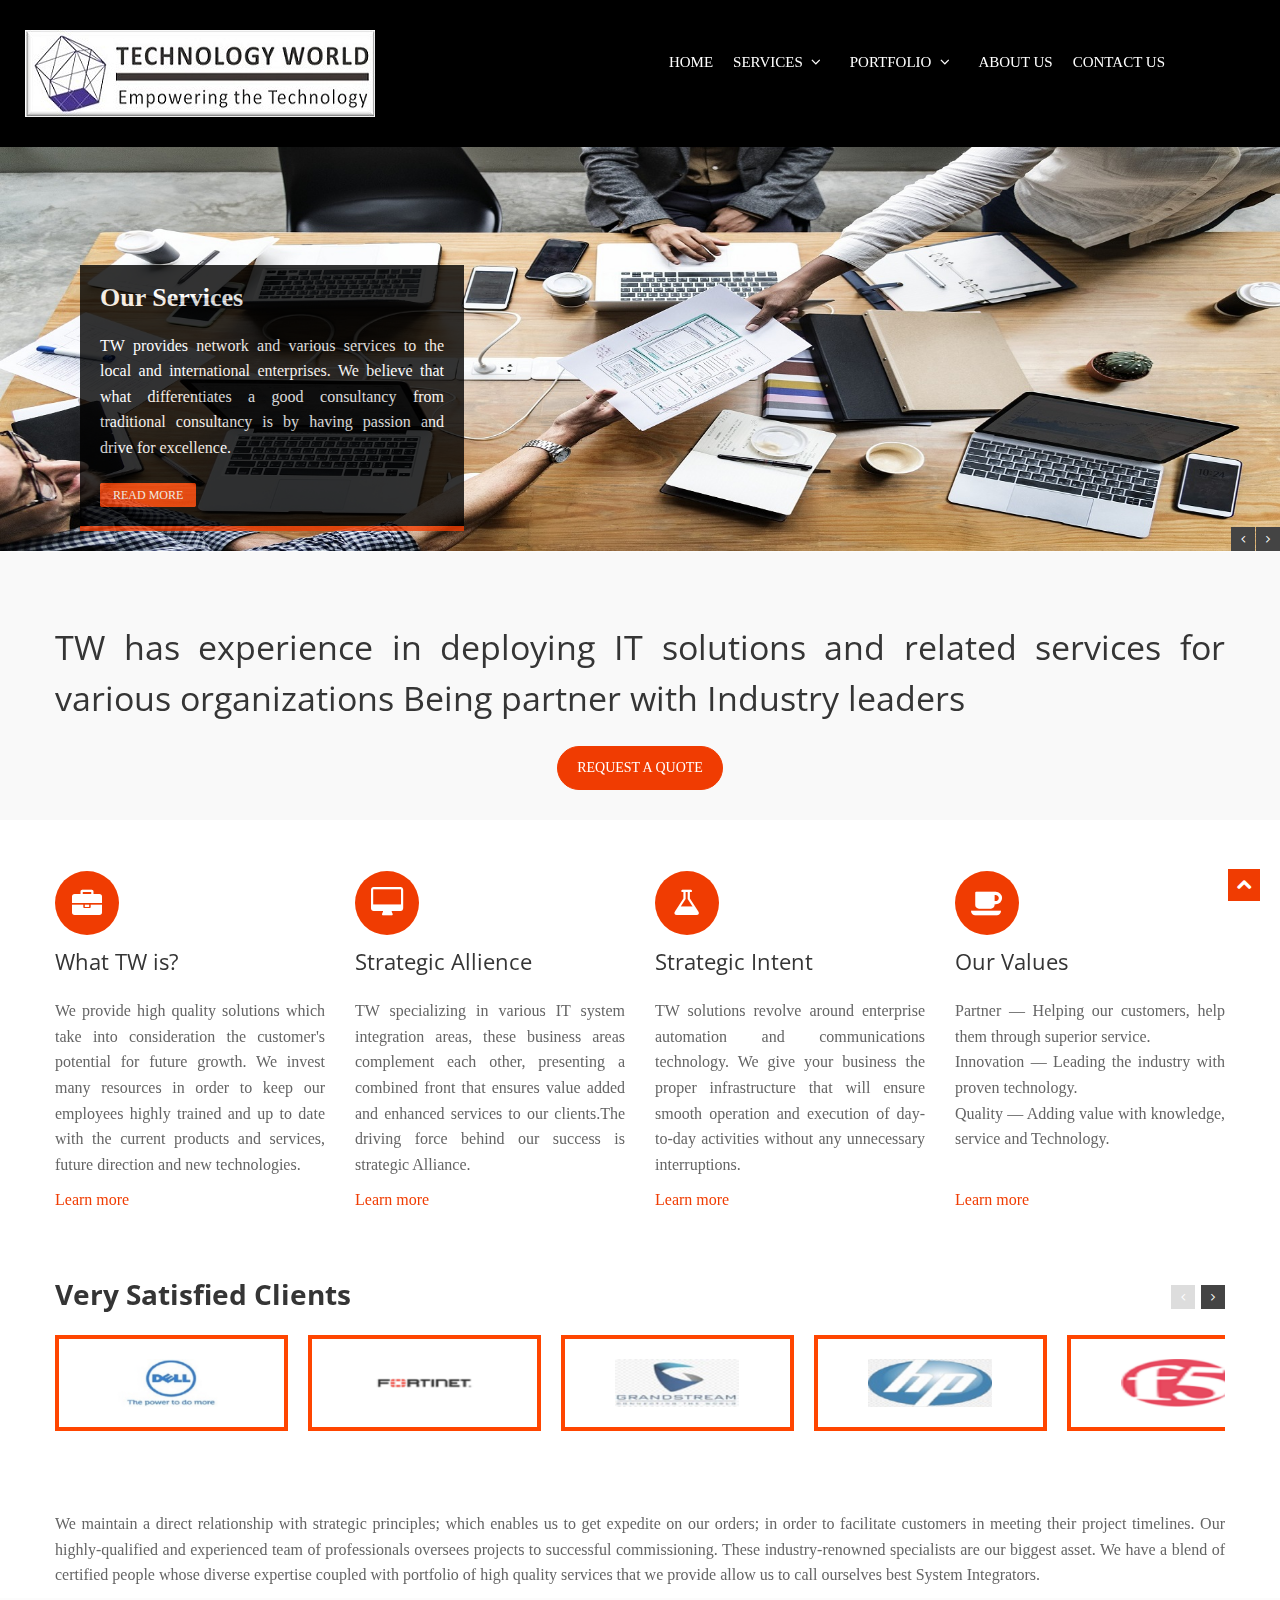
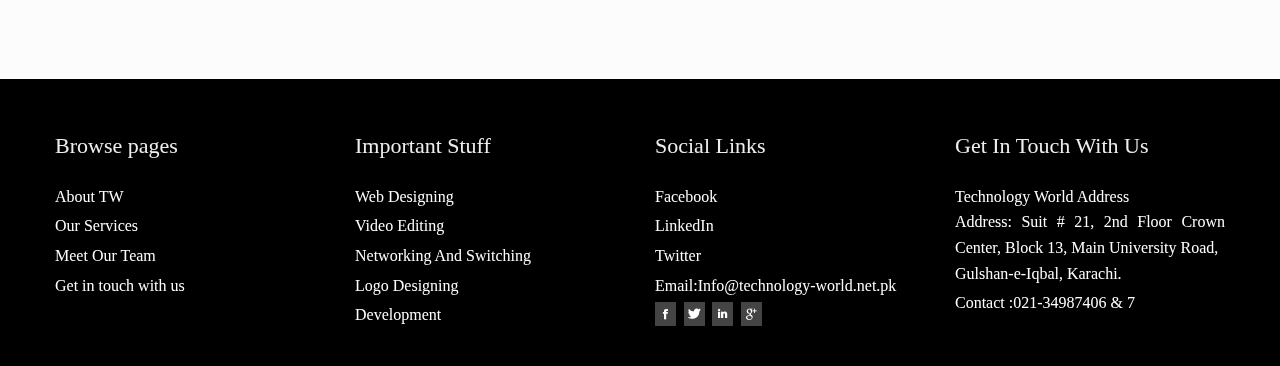
<file: index.html>
<!DOCTYPE html>
<html lang="en">

<head>
  <meta charset="utf-8">
  <title>Technology World</title>
  <meta name="viewport" content="width=device-width, initial-scale=1.0" />
  <meta name="description" content="" />
  <meta name="author" content="" />

  <!-- css -->
  <link href="https://fonts.googleapis.com/css?family=Noto+Serif:400,400italic,700|Open+Sans:300,400,600,700" rel="stylesheet">
  <link href="css/bootstrap.css" rel="stylesheet" />
  <link href="css/bootstrap-responsive.css" rel="stylesheet" />
  <link href="css/fancybox/jquery.fancybox.css" rel="stylesheet">
  <link href="css/jcarousel.css" rel="stylesheet" />
  <link href="css/flexslider.css" rel="stylesheet" />
  <link href="css/style.css" rel="stylesheet" />
  <!-- Theme skin -->
  <link href="skins/default.css" rel="stylesheet" />
  <!-- Fav and touch icons -->
  <link rel="apple-touch-icon-precomposed" sizes="144x144" href="ico/apple-touch-icon-144-precomposed.png" />
  <link rel="apple-touch-icon-precomposed" sizes="114x114" href="ico/apple-touch-icon-114-precomposed.png" />
  <link rel="apple-touch-icon-precomposed" sizes="72x72" href="ico/apple-touch-icon-72-precomposed.png" />
  <link rel="apple-touch-icon-precomposed" href="ico/apple-touch-icon-57-precomposed.png" />
  <link rel="shortcut icon" href="ico/favicon.png" />

  
</head>

<body>
  <div id="wrapper">

    <!-- start header -->
    <header>
      <div class="container ">
     <div style="height:40px;"></div>
           
        <div class="row ">
          <div class="header .logo img">
            <div class="">
              <a href="index.html"><img src="img/log.jpg" alt="" class="logo" /></a>
             
            </div>
          </div>
          <div class="span8">
            <div  class="navbar navbar-static-top">
              <div class="navigation">
                <nav>
                  <ul class="nav topnav">
                    <li class="dropdown">
                      <a href="index.html">Home </a>
                    
                    </li>
                    
                   
                    
                    
                    <li class="dropdown">
                      <a href="#">Services <i class="icon-angle-down"></i></a>
                      <ul class="dropdown-menu">
                        <li><a href="Network.html">Network Services</a></li>
                        <li><a href="software.html">Software Services</a></li>
                        
                        
                      </ul>
                    </li>
                    <li class="dropdown">
                      <a href="#">Portfolio <i class="icon-angle-down"></i></a>
                      <ul class="dropdown-menu">
                        <li><a href="People.html">Our People</a></li>
                        <li><a href="Our Customers.html">Our Valued Customers</a></li>
                      
                        
                      </ul>
                    </li>
                    <li class="dropdown">
                      <a href="about.html">About Us </a>
                     
                    </li>
                    
                   
                    <li class="dropdown">
                      <a href="contact.html">Contact Us </a>
                     
                    </li>
                  </ul>
                </nav>
              </div>
              <!-- end navigation -->
            </div>
          </div>
        </div>
      </div>
    </header>
    <!-- end header -->
    <section id="featured">
      <!-- start slider -->
      <!-- Slider -->
      <div id="nivo-slider">
        <div class="nivo-slider">
          <!-- Slide #1 image -->
          <img src="img/images/8.jpg" alt="" title="#caption-1" />
          <!-- Slide #2 image -->
          <img src="img/images/9.jpg" alt="" title="#caption-2" />
          <!-- Slide #3 image -->
          <img src="img/images/52.jpg" alt="" title="#caption-3" />
          <img src="img/images/26.jpg" alt="" title="#caption-6" />
          <img src="img/images/u.png" alt="" title="#caption-7" />
        </div>
        <div class="container">
          <div class="row">
            <div class="span12">
              <!-- Slide #1 caption -->
              <div class="nivo-caption" id="caption-1">
                <div>
                  <h2><strong> Our Services</strong></h2>
                  <p>
                   <b> TW provides network and various services to the local and international enterprises. We believe that what differentiates a good consultancy from traditional consultancy is by having passion and drive for excellence. </b>
 
                  </p>
                  <a href="Network.html" class="btn btn-theme">Read More</a>
                </div>
              </div>
              <!-- Slide #2 caption -->
              <div class="nivo-caption" id="caption-2">
                <div>
                  <h2><strong> Our People</strong></h2>
                  <p>
                  <b> We are a team of professionals with extensive experience in consulting industry, people who have been associated with leading institutions. Our professionals are domain experts and possess thorough technical knowledge and are familiar to the result driven methodologies and industry best practices.</b>

                  </p>
                  <a href="People.html" class="btn btn-theme">Read More</a>
                </div>
              </div>
              <!-- Slide #3 caption -->
             
              </div>
            </div>
          </div>
        </div>
      </div>
      <!-- end slider -->
    </section>
    <section class="callaction">
      <div class="container">
        <div class="row">
          <div class="span12">
            <div class="big-cta">
              <div class="cta-text">
                <h3><b>TW has experience in deploying IT solutions and related services for various organizations  Being partner with Industry leaders <br><span class="highlight"><strong></strong></span>
                </b></h3>
              </div>
              <div style="text-align: center;" class="cta  ">
                <a class="btn btn-large btn-theme btn-rounded" href="contact.html">Request a quote</a>
              </div>
            </div>
          </div>
        </div>
      </div>
    </section>
    <section id="content">
      <div class="container">
        <div class="row">
          <div class="span12">
            <div class="row">
              <div class="span3">
                <div class="box aligncenter">
                  <div class="aligncenter icon">
                    <i class="icon-briefcase icon-circled icon-64 active"></i>
                  </div>
                  <div class="text">
                   <h6><b>What TW is?</b>
                    </h6>
                    <p>
                      We provide high quality solutions which take into consideration the customer's potential for future growth. We invest many resources in order to keep our employees highly trained and up to date with the current products and services, future direction and new technologies.
 
                    </p>
                    <a href="about.html">Learn more</a>
                  </div>
                </div>
              </div>
              <div class="span3">
                <div class="box aligncenter">
                  <div class="aligncenter icon">
                    <i class="icon-desktop icon-circled icon-64 active"></i>
                  </div>
                  <div class="text">
                    <h6><b>Strategic Allience </b></h6>
                    <p>
                      TW specializing in various IT system integration areas, these business areas complement each other, presenting a combined front that ensures value added and enhanced services to our clients.The driving force behind our success is strategic Alliance.  </p>
                    <a href="about.html">Learn more</a>
                  </div>
                </div>
              </div>
              <div class="span3">
                <div class="box aligncenter">
                  <div class="aligncenter icon">
                    <i class="icon-beaker icon-circled icon-64 active"></i>
                  </div>
                  <div class="text">
                   <h6><b>Strategic Intent</b></h6>
                    <p>TW solutions revolve around enterprise automation and communications technology. We give your business the proper infrastructure that will ensure smooth operation and execution of day- to-day activities without any unnecessary interruptions. 
                      
                    </p>
                    <a href="about.html">Learn more</a>
                  </div>
                </div>
              </div>
              <div class="span3">
                <div class="box aligncenter">
                  <div class="aligncenter icon">
                    <i class="icon-coffee icon-circled icon-64 active"></i>
                  </div>
                  <div class="text">
                   <h6><b>Our Values </b></h6>
                    <p>
                      Partner — Helping our customers, help them through superior service.<br>

                      Innovation — Leading the industry with proven technology.
                      <br>
                      Quality — Adding value with knowledge, service
                      and Technology.
                      <br>
                    

                      
                    </p>
                    <br>
                    <a href="Values.html">Learn more</a>
                  </div>
                </div>
              </div>
            </div>
          </div>
        </div>
        <!-- divider -->
       
        <div class="row">
          <div class="span12">
            <h4><strong>Very Satisfied Clients</strong></h4>
            <ul id="mycarousel" class="jcarousel-skin-tango recent-jcarousel clients">
              <li>
                <a href="#">
					<img src="img/dummies/clients/dell.jpg" class="client-logo" alt="" />
					</a>
              </li>
              <li>
                <a href="#">
					<img src="img/dummies/clients/fort.png" class="client-logo" alt="" />
					</a>
              </li>
              <li>
                <a href="#">
					<img src="img/dummies/clients/gs.jpg" class="client-logo" alt="" />
					</a>
              </li>
              <li>
                <a href="#">
					<img src="img/dummies/clients/hp.jpg" class="client-logo" alt="" />
					</a>
              </li>
              <li>
                <a href="#">
					<img src="img/dummies/clients/f5.png" class="client-logo" alt="" />
					</a>
              </li>
              <li>
                <a href="#">
					<img src="img/dummies/clients/lenovo.png" class="client-logo" alt="" />
					</a>
              </li>
              <li>
                <a href="#">
					<img src="img/dummies/clients/microsoft.jpg" class="client-logo" alt="" />
					</a>
              </li>
              <li>
                <a href="#">
					<img src="img/dummies/clients/sophos.png" class="client-logo" alt="" />
					</a>
              </li>
              <li>
                <a href="#">
					<img src="img/dummies/clients/syno.jpg" class="client-logo" alt="" />
					</a>
              </li>
              <li>
                <a href="#">
					<img src="img/dummies/clients/3m.png" class="client-logo" alt="" />
					</a>
              </li>
              <li>
                <a href="#">
          <img src="img/dummies/clients/bara.png" class="client-logo" alt="" />
					</a>
              </li>
              <li>
                <a href="#">
					<img src="img/dummies/clients/cisco.png" class="client-logo" alt="" />
					</a>
              </li>
              <li>
                <a href="#">
					<img src="img/dummies/clients/citrix.png" class="client-logo" alt="" />
					</a>
              </li>
              
            </ul>

          </div>
        </div>
        <p>
          We maintain a direct relationship with strategic principles; which enables us to get expedite on our orders; in order to facilitate customers in meeting their project  timelines.
Our highly-qualified and experienced team of professionals oversees projects to successful commissioning. These industry-renowned specialists are our biggest asset. We have a blend of certified people whose diverse expertise coupled with portfolio of high quality services that we provide allow us to call ourselves best System Integrators.

        </p>

    
      </div>
    </section>
    <section id="bottom">
      <div class="container">
        <div class="row">
          <div class="span12">
            <div class="aligncenter">
              <div id="twitter-wrapper">
                <div id="twitter">
                </div>
              </div>
            </div>
          </div>
        </div>
      </div>
    </section>
    <footer>
      <div class="container">
        <div class="row">
          <div class="span3">
            <div class="widget">
              <h6 class="widgetheading">Browse pages</h6>
              <ul class="link-list">
                <li><a href="#">About TW</a></li>
                <li><a href="#">Our Services</a></li>
                <li><a href="People.html">Meet Our Team</a></li>
                
                <li><a href="https://web.facebook.com/Technology-World-102060591492209/">Get in touch with us</a></li>
              </ul>
            </div>
          </div>
          <div class="span3">
            <div class="widget">
              <h6 class="widgetheading">Important Stuff</h6>
              <ul class="link-list">
                <li><a href="#">Web Designing</a></li>
                <li><a href="#">Video Editing</a></li>
                <li><a href="#">Networking And Switching</a></li>
                <li><a href="#">Logo Designing</a></li>
                <li><a href="#">Development</a></li>
              </ul>
            </div>
          </div>
          <div class="span3">
            <div class="widget">
              <h6 class="widgetheading">Social Links</h6>
              
              <ul class="link-list">
                <li><a href="https://web.facebook.com/Technology-World-102060591492209/">Facebook</a></li>
                <li><a href="https://www.linkedin.com/in/technology-world-0a653b1a7?lipi=urn%3Ali%3Apage%3Ad_flagship3_profile">LinkedIn</a></li>
                <li><a href="https://twitter.com/Technol32039731">Twitter</a></li>
                <li><a href="Info@technology-world.net.pk">Email:Info@technology-world.net.pk</a></li>
           
                <ul class="social-network">
                  <li><a href="https://web.facebook.com/Technology-World-102060591492209/
                    https://www.linkedin.com/in/technology-world-0a653b1a7?lipi=urn%3Ali%3Apage%3Ad_flagship3_profile_view_base_contact_details%3BPMhWNX16QjuIrICbFlVtXQ%3D%3D" data-placement="bottom" title="Facebook"><i class="icon-facebook icon-square"></i></a></li>
                  <li><a href="https://twitter.com/Technol32039731  " data-placement="bottom" title="Twitter"><i class="icon-twitter icon-square"></i></a></li>
                  <li><a href="#" data-placement="bottom" title="Linkedin"><i class="icon-linkedin icon-square"></i></a></li>
               
                  <li><a href="#" data-placement="bottom" title="Google plus"><i class="icon-google-plus icon-square"></i></a></li>
                </ul>
              </ul>
              
              
            </div>
          </div>
          <div class="span3">
            <div class="widget">
               
              <h6 class="widgetheading">Get In Touch With Us</h6>
              <ul class="link-list">
                <li><a href="">Technology World Address</strong><br>
                  Address: Suit # 21, 2nd Floor Crown Center, Block 13, 
                  
                  Main University Road,<br> Gulshan-e-Iqbal, Karachi.
                 </a></li>
                <li><a href="https://www.linkedin.com/in/technology-world-0a653b1a7?lipi=urn%3Ali%3Apage%3Ad_flagship3_profile">Contact :021-34987406 & 7 </a></li>

              
                
              </ul>
             
              
            </div>
          </div>
        </div>
      </div>
     
      </div>
    </footer>
  </div>
  <a href="#" class="scrollup"><i class="icon-chevron-up icon-square icon-32 active"></i></a>
  <!-- javascript
    ================================================== -->
  <!-- Placed at the end of the document so the pages load faster -->
  <script src="js/jquery.js"></script>
  <script src="js/jquery.easing.1.3.js"></script>
  <script src="js/bootstrap.js"></script>
  <script src="js/jcarousel/jquery.jcarousel.min.js"></script>
  <script src="js/jquery.fancybox.pack.js"></script>
  <script src="js/jquery.fancybox-media.js"></script>
  <script src="js/google-code-prettify/prettify.js"></script>
  <script src="js/portfolio/jquery.quicksand.js"></script>
  <script src="js/portfolio/setting.js"></script>
  <script src="js/jquery.flexslider.js"></script>
  <script src="js/jquery.nivo.slider.js"></script>
  <script src="js/modernizr.custom.js"></script>
  <script src="js/jquery.ba-cond.min.js"></script>
  <script src="js/jquery.slitslider.js"></script>
  <script src="js/animate.js"></script>

  <!-- Template Custom JavaScript File -->
  <script src="js/custom.js"></script>

</body>
</html>
</file>
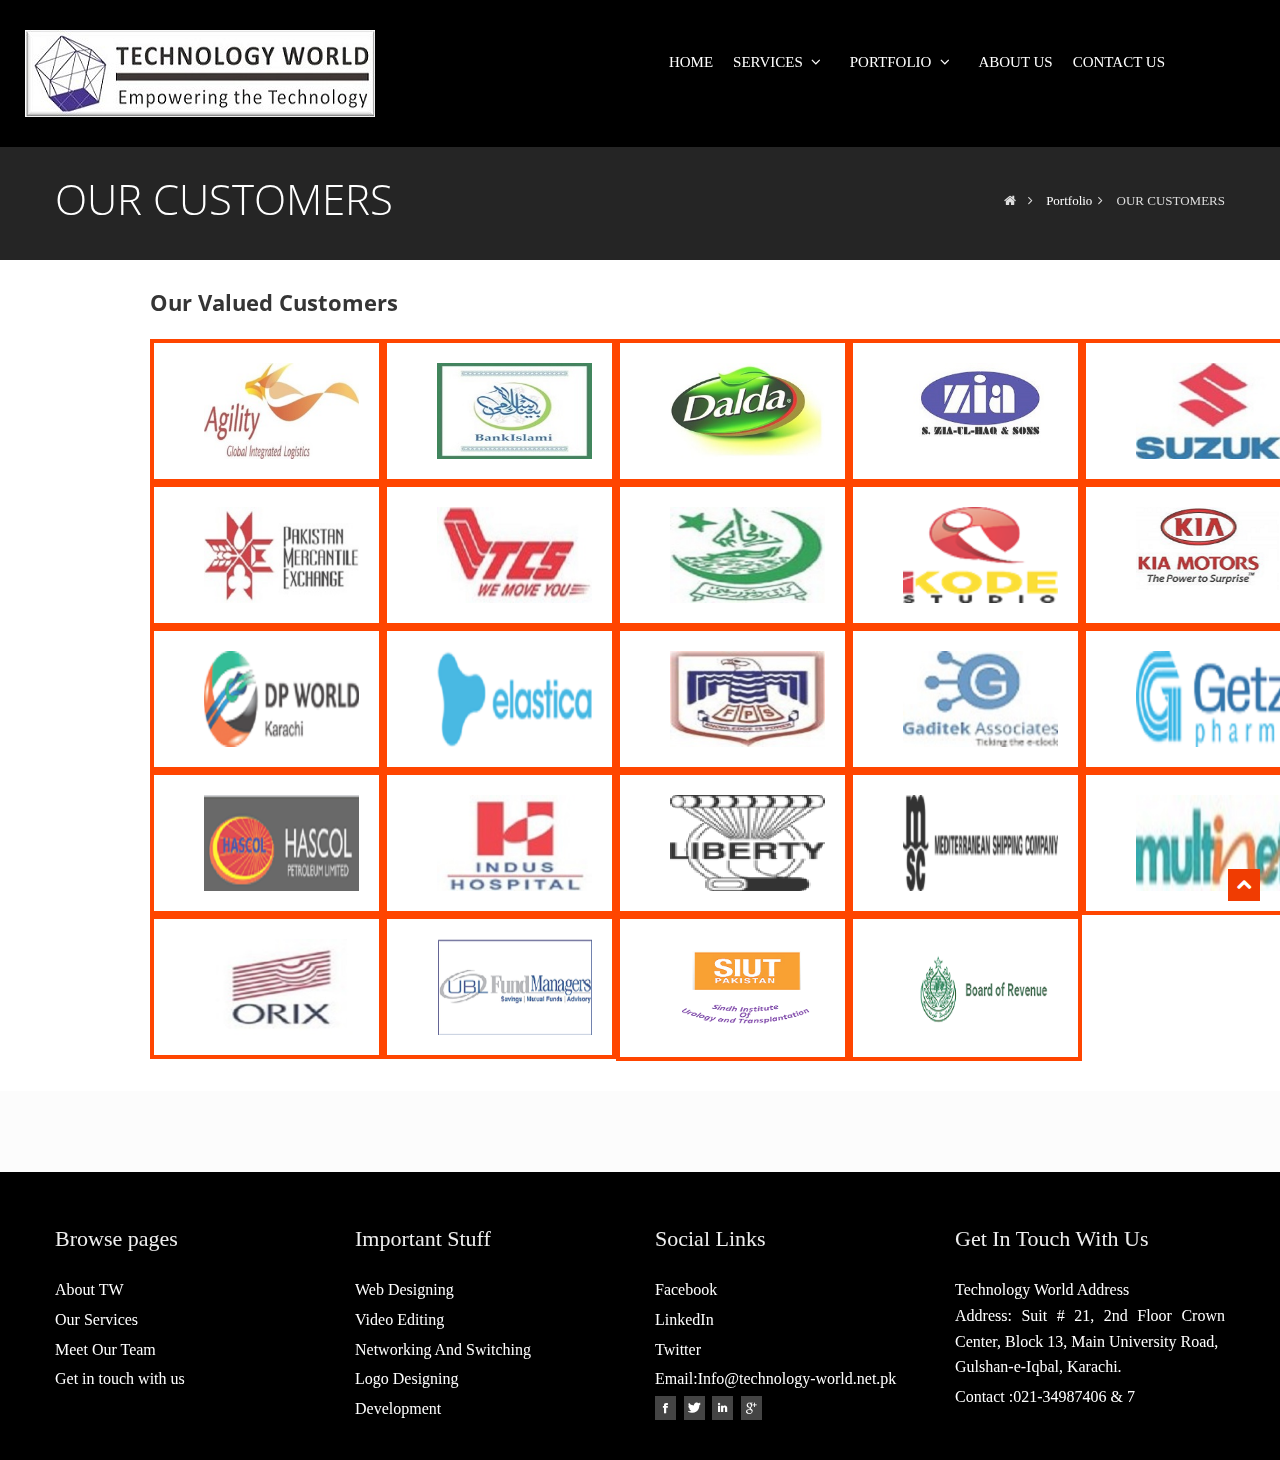
<file: Our Customers.html>
<!DOCTYPE html>
<html lang="en">

<head>
  <meta charset="utf-8">
  <title>Technology World</title>
  <meta name="viewport" content="width=device-width, initial-scale=1.0" />
  <meta name="description" content="" />
  <meta name="author" content="" />

  <!-- css -->
  <link href="https://fonts.googleapis.com/css?family=Noto+Serif:400,400italic,700|Open+Sans:300,400,600,700" rel="stylesheet">
  <link href="css/bootstrap.css" rel="stylesheet" />
  <link href="css/bootstrap-responsive.css" rel="stylesheet" />
  <link href="css/fancybox/jquery.fancybox.css" rel="stylesheet">
  <link href="css/jcarousel.css" rel="stylesheet" />
  <link href="css/flexslider.css" rel="stylesheet" />
  <link href="css/style.css" rel="stylesheet" />
  <!-- Theme skin -->
  <link href="skins/default.css" rel="stylesheet" />
  <!-- Fav and touch icons -->
  <link rel="apple-touch-icon-precomposed" sizes="144x144" href="ico/apple-touch-icon-144-precomposed.png" />
  <link rel="apple-touch-icon-precomposed" sizes="114x114" href="ico/apple-touch-icon-114-precomposed.png" />
  <link rel="apple-touch-icon-precomposed" sizes="72x72" href="ico/apple-touch-icon-72-precomposed.png" />
  <link rel="apple-touch-icon-precomposed" href="ico/apple-touch-icon-57-precomposed.png" />
  <link rel="shortcut icon" href="ico/favicon.png" />

  
</head>

<body>
  <div id="wrapper">

    <!-- start header -->
    <header>
      <div class="container ">
     <div style="height:40px;"></div>
           
        <div class="row ">
          <div class="header .logo img">
            <div class="">
              <a href="index.html"><img src="img/log.jpg" alt="" class="logo" /></a>
             
            </div>
          </div>
          <div class="span8">
            <div class="navbar navbar-static-top">
              <div class="navigation">
                <nav>
                  <ul class="nav topnav">
                    <li class="dropdown">
                      <a href="index.html">Home </a>
                    
                    </li>
                    
                   
                    
                    
                    <li class="dropdown">
                      <a href="#">Services <i class="icon-angle-down"></i></a>
                      <ul class="dropdown-menu">
                        <li><a href="Network.html">Network Services</a></li>
                        <li><a href="software.html">Software Services</a></li>
                        
                        
                      </ul>
                    </li>
                    <li class="dropdown">
                      <a href="#">Portfolio <i class="icon-angle-down"></i></a>
                      <ul class="dropdown-menu">
                        <li><a href="People.html">Our People</a></li>
                        <li><a href="Our Customers.html">Our Valued Customers</a></li>
                        
                        
                      </ul>
                    </li>
                    <li class="dropdown">
                      <a href="about.html">About Us </a>
                     
                    </li>
                   
                    <li class="dropdown">
                      <a href="contact.html">Contact Us </a>
                     
                    </li>
                  </ul>
                </nav>
              </div>
              <!-- end navigation -->
            </div>
          </div>
        </div>
      </div>
    </header>
    <section id="inner-headline">
        <div class="container">
          <div class="row">
            <div class="span4">
              <div class="inner-heading">
                <h2>OUR CUSTOMERS</h2>
              </div>
            </div>
            <div class="span8">
              <ul class="breadcrumb">
                <li><a href="index.html"><i class="icon-home"></i></a><i class="icon-angle-right"></i></li>
                <li><a href="Our Customers.html">Portfolio</a><i class="icon-angle-right"></i></li>
                <li class="active">OUR CUSTOMERS</li>
              </ul>
            </div>
          </div>
        </div>
      </section>
      <div class="row" style="padding-left: 80px ;margin-left: 40px;">
        <div class="span12">
        </br>
          <h6><strong>Our Valued Customers</strong></h6>
          <ul id="" class="jcarousel-skin-tango recent-jcarousel clients">
            <li>
              <a href="#">
        <img src="img/works/thumbs/agil.jpg" class="client-logo" alt="" />
        </a>
            </li>
         
            <li>
              <a href="#">
        <img src="img/works/thumbs/bank.jpg" class="client-logo" alt="" />
        </a>
            </li>
            <li>
              <a href="#">
        <img src="img/works/thumbs/dalda.jpg" class="client-logo" alt="" />
        </a>
            </li>
            <li>
              <a href="#">
        <img src="img/works/thumbs/s.jfif" class="client-logo" alt="" />
        </a>
            </li>
            <li>
              <a href="#">
        <img src="img/works/thumbs/suz.jpg" class="client-logo" alt="" />
        </a>
            </li>
            <li>
              <a href="#">
        <img src="img/works/thumbs/pak.jpg" class="client-logo" alt="" />
        </a>
            </li>
            <li>
              <a href="#">
        <img src="img/works/thumbs/tcs.jpg" class="client-logo" alt="" />
        </a>
            </li>
            <li>
              <a href="#">
        <img src="img/works/thumbs/ku.jpg" class="client-logo" alt="" />
        </a>
            </li>
            <li>
              <a href="#">
        <img src="img/works/thumbs/kode.png" class="client-logo" alt="" />
        </a>
            </li>
            <li>
              <a href="#">
        <img src="img/works/thumbs/kia.png" class="client-logo" alt="" />
        </a>
            </li>
            <li>
              <a href="#">
        <img src="img/works/thumbs/dp.png" class="client-logo" alt="" />
        </a>
            </li>
            <li>
              <a href="#">
        <img src="img/works/thumbs/ela.png" class="client-logo" alt="" />
        </a>
            </li>
            <li>
              <a href="#">
        <img src="img/works/thumbs/fps.jpg" class="client-logo" alt="" />
        </a>
            </li>
            <li>
              <a href="#">
        <img src="img/works/thumbs/gedi.jpg" class="client-logo" alt="" />
        </a>
            </li>
            <li>
              <a href="#">
        <img src="img/works/thumbs/getz.png" class="client-logo" alt="" />
        </a>
            </li>
            <li>
              <a href="#">
        <img src="img/works/thumbs/has.png" class="client-logo" alt="" />
        </a>
            </li>
            <li>
              <a href="#">
        <img src="img/works/thumbs/ind.jpg" class="client-logo" alt="" />
        </a>
            </li>
            <li>
              <a href="#">
        <img src="img/works/thumbs/lib.png" class="client-logo" alt="" />
        </a>
            </li>
            <li>
              <a href="#">
        <img src="img/works/thumbs/med.png" class="client-logo" alt="" />
        </a>
            </li>
            <li>
              <a href="#">
        <img src="img/works/thumbs/mul.jpg" class="client-logo" alt="" />
        </a>
            </li>
            <li>
              <a href="#">
        <img src="img/works/thumbs/orix.jpg" class="client-logo" alt="" />
        </a>
            </li>
            
            <li>
              <a href="#">
        <img src="img/works/thumbs/ubl.png" class="client-logo" alt="" />
        </a>
            </li>
            <li>
              <a href="#">
        <img src="img/images/siut.png" class="client-logo" alt="" />
        </a>
            </li>
            <li>
              <a href="#">
        <img src="img/images/bor.png" class="client-logo" alt="" />
        </a>
            </li>
          </ul>
        </div>
      </div>
    </div>
 </session>
  <section id="bottom">
    <div class="container">
      <div class="row">
        <div class="span12">
          <div class="aligncenter">
            <div id="twitter-wrapper">
              <div id="twitter">
              </div>
            </div>
          </div>
        </div>
      </div>
    </div>
  </section>
  <footer>
    <div class="container">
      <div class="row">
        <div class="span3">
          <div class="widget">
            <h6 class="widgetheading">Browse pages</h6>
            <ul class="link-list">
              <li><a href="#">About TW</a></li>
              <li><a href="#">Our Services</a></li>
              <li><a href="People.html">Meet Our Team</a></li>
              
              <li><a href="https://web.facebook.com/Technology-World-102060591492209/">Get in touch with us</a></li>
            </ul>
          </div>
        </div>
        <div class="span3">
          <div class="widget">
            <h6 class="widgetheading">Important Stuff</h6>
            <ul class="link-list">
              <li><a href="#">Web Designing</a></li>
              <li><a href="#">Video Editing</a></li>
              <li><a href="#">Networking And Switching</a></li>
              <li><a href="#">Logo Designing</a></li>
              <li><a href="#">Development</a></li>
            </ul>
          </div>
        </div>
        <div class="span3">
          <div class="widget">
            <h6 class="widgetheading">Social Links</h6>
            
            <ul class="link-list">
              <li><a href="https://web.facebook.com/Technology-World-102060591492209/">Facebook</a></li>
              <li><a href="https://www.linkedin.com/in/technology-world-0a653b1a7?lipi=urn%3Ali%3Apage%3Ad_flagship3_profile">LinkedIn</a></li>
              <li><a href="https://twitter.com/Technol32039731">Twitter</a></li>
              <li><a href="Info@technology-world.net.pk">Email:Info@technology-world.net.pk</a></li>
         
              <ul class="social-network">
                <li><a href="https://web.facebook.com/Technology-World-102060591492209/
                  https://www.linkedin.com/in/technology-world-0a653b1a7?lipi=urn%3Ali%3Apage%3Ad_flagship3_profile_view_base_contact_details%3BPMhWNX16QjuIrICbFlVtXQ%3D%3D" data-placement="bottom" title="Facebook"><i class="icon-facebook icon-square"></i></a></li>
                <li><a href="https://twitter.com/Technol32039731  " data-placement="bottom" title="Twitter"><i class="icon-twitter icon-square"></i></a></li>
                <li><a href="#" data-placement="bottom" title="Linkedin"><i class="icon-linkedin icon-square"></i></a></li>
               
                <li><a href="#" data-placement="bottom" title="Google plus"><i class="icon-google-plus icon-square"></i></a></li>
              </ul>
            </ul>
            
            
          </div>
        </div>
        <div class="span3">
          <div class="widget">
             
            <h6 class="widgetheading">Get In Touch With Us</h6>
            <ul class="link-list">
              <li><a href="">Technology World Address</strong><br>
                Address: Suit # 21, 2nd Floor Crown Center, Block 13, 
                
                Main University Road,<br> Gulshan-e-Iqbal, Karachi.
               </a></li>
              <li><a href="https://www.linkedin.com/in/technology-world-0a653b1a7?lipi=urn%3Ali%3Apage%3Ad_flagship3_profile">Contact :021-34987406 & 7 </a></li>

            
              
            </ul>
           
            
          </div>
        </div>
      </div>
    </div>
   
    </div>
  </footer>
</div>
<a href="#" class="scrollup"><i class="icon-chevron-up icon-square icon-32 active"></i></a>
<!-- javascript
  ================================================== -->
<!-- Placed at the end of the document so the pages load faster -->
<script src="js/jquery.js"></script>
<script src="js/jquery.easing.1.3.js"></script>
<script src="js/bootstrap.js"></script>
<script src="js/jcarousel/jquery.jcarousel.min.js"></script>
<script src="js/jquery.fancybox.pack.js"></script>
<script src="js/jquery.fancybox-media.js"></script>
<script src="js/google-code-prettify/prettify.js"></script>
<script src="js/portfolio/jquery.quicksand.js"></script>
<script src="js/portfolio/setting.js"></script>
<script src="js/jquery.flexslider.js"></script>
<script src="js/jquery.nivo.slider.js"></script>
<script src="js/modernizr.custom.js"></script>
<script src="js/jquery.ba-cond.min.js"></script>
<script src="js/jquery.slitslider.js"></script>
<script src="js/animate.js"></script>

<!-- Template Custom JavaScript File -->
<script src="js/custom.js"></script>

</body>
</html>
</file>
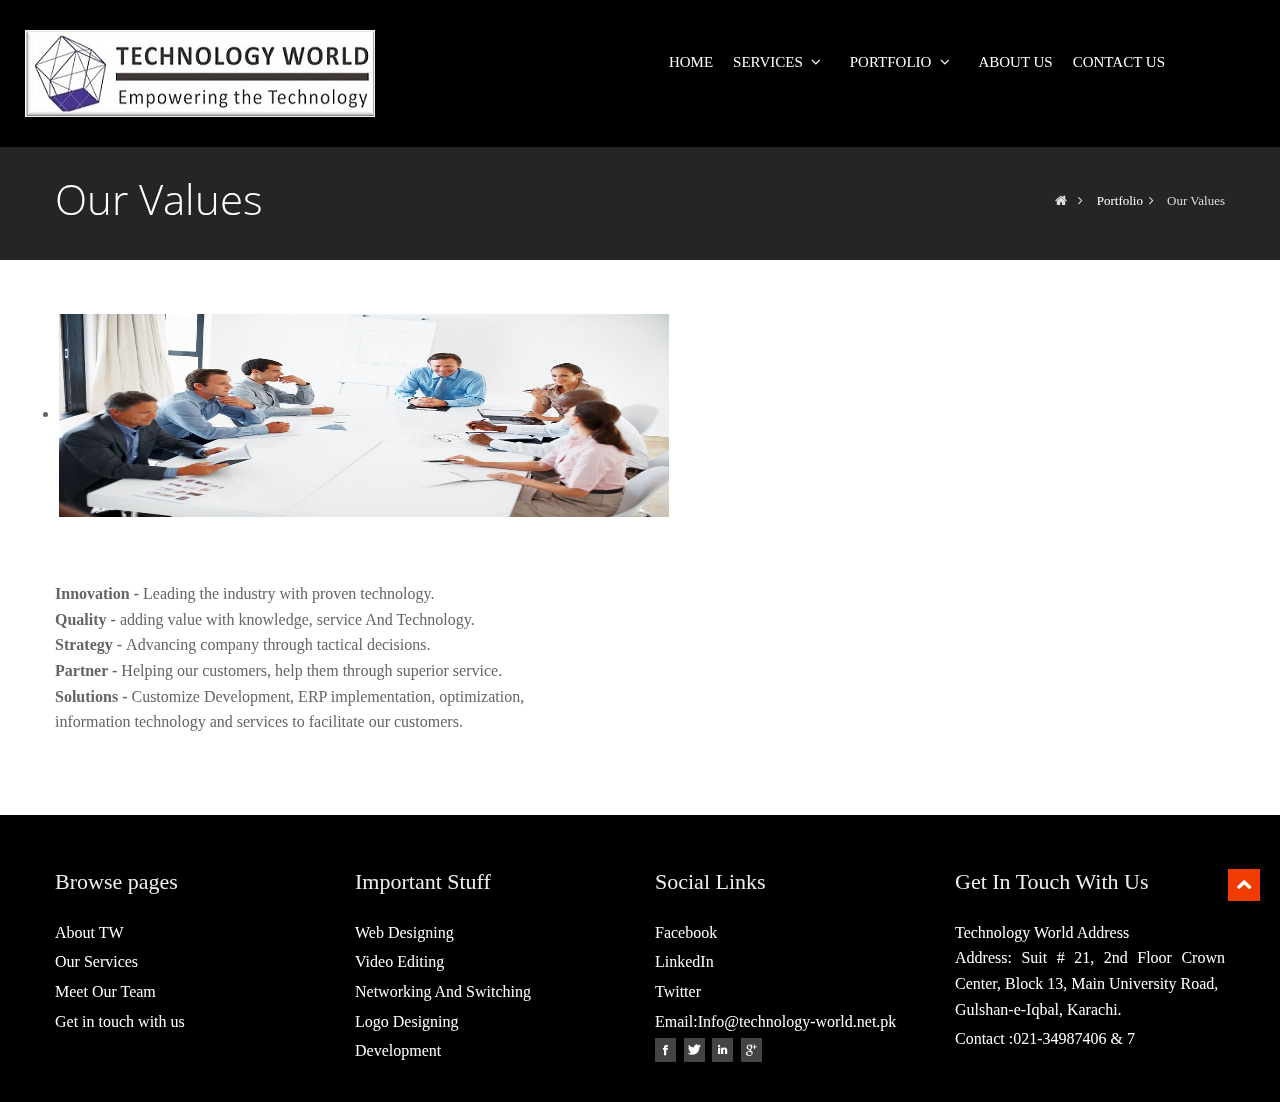
<file: Values.html>
<!DOCTYPE html>
<html lang="en">

<head>
  <meta charset="utf-8">
  <title>Technology World</title>
  <meta name="viewport" content="width=device-width, initial-scale=1.0" />
  <meta name="description" content="" />
  <meta name="author" content="" />

  <!-- css -->
  <link href="https://fonts.googleapis.com/css?family=Noto+Serif:400,400italic,700|Open+Sans:300,400,600,700" rel="stylesheet">
  <link href="css/bootstrap.css" rel="stylesheet" />
  <link href="css/bootstrap-responsive.css" rel="stylesheet" />
  <link href="css/fancybox/jquery.fancybox.css" rel="stylesheet">
  <link href="css/jcarousel.css" rel="stylesheet" />
  <link href="css/flexslider.css" rel="stylesheet" />
  <link href="css/style.css" rel="stylesheet" />
  <!-- Theme skin -->
  <link href="skins/default.css" rel="stylesheet" />
  <!-- Fav and touch icons -->
  <link rel="apple-touch-icon-precomposed" sizes="144x144" href="ico/apple-touch-icon-144-precomposed.png" />
  <link rel="apple-touch-icon-precomposed" sizes="114x114" href="ico/apple-touch-icon-114-precomposed.png" />
  <link rel="apple-touch-icon-precomposed" sizes="72x72" href="ico/apple-touch-icon-72-precomposed.png" />
  <link rel="apple-touch-icon-precomposed" href="ico/apple-touch-icon-57-precomposed.png" />
  <link rel="shortcut icon" href="ico/favicon.png" />

  
</head>

<body>
  <div id="wrapper">

    <!-- start header -->
    <header>
      <div class="container ">
     <div style="height:40px;"></div>
           
        <div class="row ">
          <div class="header .logo img">
            <div class="">
              <a href="index.html"><img src="img/log.jpg" alt="" class="logo" /></a>
             
            </div>
          </div>
          <div class="span8">
            <div class="navbar navbar-static-top">
              <div class="navigation">
                <nav>
                  <ul class="nav topnav">
                    <li class="dropdown">
                      <a href="index.html">Home </a>
                    
                    </li>
                    
                   
                    
                    
                    <li class="dropdown">
                      <a href="#">Services <i class="icon-angle-down"></i></a>
                      <ul class="dropdown-menu">
                        <li><a href="Network.html">Network Services</a></li>
                        <li><a href="software.html">Software Services</a></li>
                        
                        
                      </ul>
                    </li>
                    <li class="dropdown">
                      <a href="#">Portfolio <i class="icon-angle-down"></i></a>
                      <ul class="dropdown-menu">
                        <li><a href="People.html">Our People</a></li>
                        <li><a href="Our Customers.html">Our Valued Customers</a></li>
                        <li><a href="Values.html">Our Values</a></li>
                        
                      </ul>
                    </li>
                    <li class="dropdown">
                      <a href="about.html">About Us </a>
                     
                    </li>
                    
                    
                    <li class="dropdown">
                      <a href="contact.html">Contact Us </a>
                     
                    </li>
                  </ul>
                </nav>
              </div>
              <!-- end navigation -->
            </div>
          </div>
        </div>
      </div>
    </header>
    <!-- end header -->
    <section id="inner-headline">
      <div class="container">
        <div class="row">
          <div class="span4">
            <div class="inner-heading">
              <h2>Our Values</h2>
            </div>
          </div>
          <div class="span8">
            <ul class="breadcrumb">
              <li><a href="#"><i class="icon-home"></i></a><i class="icon-angle-right"></i></li>
              <li><a href="#">Portfolio</a><i class="icon-angle-right"></i></li>
              <li class="active">Our Values</li>
            </ul>
          </div>
        </div>
      </div>
    </section>
    <section id="content">
      <div class="container">
        <div class="row">
          <div class="span8">
            <article>
              <div class="top-wrapper">
                <div class="post-heading">
                  
                </div>
                <!-- start flexslider -->
                <div class="flexslider">
                  
                    <li>
                        <img src="img/images/58.jpg" alt="" />
                      </li>
                  
                  
                </div>
                <!-- end flexslider -->
              </div>
          
              <p>
               <strong> Innovation -</strong> Leading the industry with proven technology.<br>
                <strong> Quality - </strong>adding value with knowledge, service
                And Technology.<br>
                <strong>Strategy -
                </strong>Advancing company through tactical decisions.<br>
                <strong>Partner -
                </strong>Helping our customers, help them through superior service.
                <br>
                <strong>Solutions -
                </strong>Customize Development, ERP implementation, optimization,<br>
                        information technology and services to facilitate our customers.

                <br>

              
              </p>
            </article>
          </div>
          
              
            </aside>
          </div>
        </div>
      </div>
    </section>
    <footer>
      <div class="container">
        <div class="row">
          <div class="span3">
            <div class="widget">
              <h6 class="widgetheading">Browse pages</h6>
              <ul class="link-list">
                <li><a href="#">About TW</a></li>
                <li><a href="#">Our Services</a></li>
                <li><a href="People.html">Meet Our Team</a></li>
                
                <li><a href="https://web.facebook.com/Technology-World-102060591492209/">Get in touch with us</a></li>
              </ul>
            </div>
          </div>
          <div class="span3">
            <div class="widget">
              <h6 class="widgetheading">Important Stuff</h6>
              <ul class="link-list">
                <li><a href="#">Web Designing</a></li>
                <li><a href="#">Video Editing</a></li>
                <li><a href="#">Networking And Switching</a></li>
                <li><a href="#">Logo Designing</a></li>
                <li><a href="#">Development</a></li>
              </ul>
            </div>
          </div>
          <div class="span3">
            <div class="widget">
              <h6 class="widgetheading">Social Links</h6>
              
              <ul class="link-list">
                <li><a href="https://web.facebook.com/Technology-World-102060591492209/">Facebook</a></li>
                <li><a href="https://www.linkedin.com/in/technology-world-0a653b1a7?lipi=urn%3Ali%3Apage%3Ad_flagship3_profile">LinkedIn</a></li>
                <li><a href="https://twitter.com/Technol32039731">Twitter</a></li>
                <li><a href="Info@technology-world.net.pk">Email:Info@technology-world.net.pk</a></li>
           
                <ul class="social-network">
                  <li><a href="https://web.facebook.com/Technology-World-102060591492209/
                    https://www.linkedin.com/in/technology-world-0a653b1a7?lipi=urn%3Ali%3Apage%3Ad_flagship3_profile_view_base_contact_details%3BPMhWNX16QjuIrICbFlVtXQ%3D%3D" data-placement="bottom" title="Facebook"><i class="icon-facebook icon-square"></i></a></li>
                  <li><a href="https://twitter.com/Technol32039731  " data-placement="bottom" title="Twitter"><i class="icon-twitter icon-square"></i></a></li>
                  <li><a href="#" data-placement="bottom" title="Linkedin"><i class="icon-linkedin icon-square"></i></a></li>
               
                  <li><a href="#" data-placement="bottom" title="Google plus"><i class="icon-google-plus icon-square"></i></a></li>
                </ul>
              </ul>
              
              
            </div>
          </div>
          <div class="span3">
            <div class="widget">
               
              <h6 class="widgetheading">Get In Touch With Us</h6>
              <ul class="link-list">
                <li><a href="">Technology World Address</strong><br>
                  Address: Suit # 21, 2nd Floor Crown Center, Block 13, 
                  
                  Main University Road,<br> Gulshan-e-Iqbal, Karachi.
                 </a></li>
                <li><a href="https://www.linkedin.com/in/technology-world-0a653b1a7?lipi=urn%3Ali%3Apage%3Ad_flagship3_profile">Contact :021-34987406 & 7 </a></li>

              
                
              </ul>
             
              
            </div>
          </div>
        </div>
      </div>
     
      </div>
    </footer>
  </div>
  <a href="#" class="scrollup"><i class="icon-chevron-up icon-square icon-32 active"></i></a>
  <!-- javascript
    ================================================== -->
  <!-- Placed at the end of the document so the pages load faster -->
  <script src="js/jquery.js"></script>
  <script src="js/jquery.easing.1.3.js"></script>
  <script src="js/bootstrap.js"></script>
  <script src="js/jcarousel/jquery.jcarousel.min.js"></script>
  <script src="js/jquery.fancybox.pack.js"></script>
  <script src="js/jquery.fancybox-media.js"></script>
  <script src="js/google-code-prettify/prettify.js"></script>
  <script src="js/portfolio/jquery.quicksand.js"></script>
  <script src="js/portfolio/setting.js"></script>
  <script src="js/jquery.flexslider.js"></script>
  <script src="js/jquery.nivo.slider.js"></script>
  <script src="js/modernizr.custom.js"></script>
  <script src="js/jquery.ba-cond.min.js"></script>
  <script src="js/jquery.slitslider.js"></script>
  <script src="js/animate.js"></script>

  <!-- Template Custom JavaScript File -->
  <script src="js/custom.js"></script>

</body>
</html>
</file>
<file: css/jcarousel.css>
.jcarousel-skin-tango{
	float:left;
	width:100%;
	margin:0;
	margin-bottom:50px;
	padding:0;
}

.jcarousel-skin-tango li{
	position:relative;
	float:left;
	margin:0;
	width:auto;
	padding:0;
}

.jcarousel-skin-tango .jcarousel-container {
	width:100%;
}

.jcarousel-skin-tango .jcarousel-direction-rtl {
	direction: rtl;
	width:100%;
}

.jcarousel-skin-tango .jcarousel-container-horizontal {
    width:100%;
    padding: 0;
}

.jcarousel-skin-tango .jcarousel-clip {
    overflow: hidden;
	width:100%;
}

.jcarousel-skin-tango .jcarousel-clip-horizontal {
	width:100%;
    height: auto;
}

.jcarousel-skin-tango .jcarousel-item {
	margin-left: 0;
	margin-right: 20px;
	margin-bottom: 0;
}


/**
 *  Horizontal Buttons
 */
.jcarousel-skin-tango .jcarousel-next-horizontal {
    position: absolute;
    top: -50px;
	right: 15px;  
    width: 25px;
    height: 14px;
    cursor: pointer;
    -webkit-transition: all 0.5s ease-out;
    -moz-transition: all 0.5s ease-out;
    -o-transition: all 0.5s ease-out;
    transition: all 0.5s ease-out;		
}

.jcarousel-skin-tango .jcarousel-next-horizontal:hover,
.jcarousel-skin-tango .jcarousel-next-horizontal:focus, 
.jcarousel-skin-tango .jcarousel-next-horizontal:active{
    background-position: -75px 0;
}

.jcarousel-skin-tango .jcarousel-next-disabled-horizontal,
.jcarousel-skin-tango .jcarousel-next-disabled-horizontal:hover,
.jcarousel-skin-tango .jcarousel-next-disabled-horizontal:focus,
.jcarousel-skin-tango .jcarousel-next-disabled-horizontal:active {
    cursor: default;
	background-color:#f2f2f2;
    background-position: -50px 0;
}

.jcarousel-skin-tango .jcarousel-prev-horizontal {
    position: absolute;
    top: -50px;
	right: 30px;
    cursor: pointer;
    -webkit-transition: all 0.5s ease-out;
    -moz-transition: all 0.5s ease-out;
    -o-transition: all 0.5s ease-out;
    transition: all 0.5s ease-out;		
	
  font-family: FontAwesome;
  font-weight: normal;
  font-style: normal;
  text-decoration: inherit;
  -webkit-font-smoothing: antialiased;

  /* sprites.less reset */
  display: inline;
  width: auto;
  height: auto;
  line-height: normal;
  vertical-align: baseline;
  background-image: none;
  background-position: 0% 0%;
  background-repeat: repeat;
  margin-top: 0;
      margin: 0;
    display: inline-block !important;
    text-align: center !important;
    color: #fff;
    width: 18px;
    height: 18px;
	padding:3px;
    font-size: 12px;
    line-height: 18px;
    text-shadow:none;
    cursor: pointer;
    background-color: #444;
}

.jcarousel-skin-tango .jcarousel-prev-horizontal:before {
content: "\f104"; 
}
.jcarousel-skin-tango .jcarousel-next-horizontal:before { 
content: "\f105"; }

.jcarousel-skin-tango .jcarousel-next-horizontal {
    position: absolute;
    top: -50px;
	right: 0px;
    cursor: pointer;
    -webkit-transition: all 0.5s ease-out;
    -moz-transition: all 0.5s ease-out;
    -o-transition: all 0.5s ease-out;
    transition: all 0.5s ease-out;		
	
  font-family: FontAwesome;
  font-weight: normal;
  font-style: normal;
  text-decoration: inherit;
  -webkit-font-smoothing: antialiased;

  /* sprites.less reset */
  display: inline;
  width: auto;
  height: auto;
  line-height: normal;
  vertical-align: baseline;
  background-image: none;
  background-position: 0% 0%;
  background-repeat: repeat;
  margin-top: 0;
      margin-bottom:20px;
    display: inline-block !important;
    text-align: center !important;
    color: #fff;
    width: 18px;
    height: 18px;
	padding:3px;
    font-size: 12px;
    line-height: 18px;
    text-shadow:none;
    cursor: pointer;
    background-color: #444;
}

.jcarousel-skin-tango .jcarousel-prev-horizontal:hover, 
.jcarousel-skin-tango .jcarousel-prev-horizontal:focus {
    background-position: 0 0;
}



.jcarousel-skin-tango .jcarousel-prev-disabled-horizontal,
.jcarousel-skin-tango .jcarousel-prev-disabled-horizontal:hover,
.jcarousel-skin-tango .jcarousel-prev-disabled-horizontal:focus,
.jcarousel-skin-tango .jcarousel-prev-disabled-horizontal:active {
    cursor: default;
    background-position: -25px 0;
	background-color:#ddd;
}
</file>
<file: skins/default.css>
/* === color === */

a, a:hover,a:focus,a:active, footer a.text-link:hover, strike, footer ul.link-list li a:hover, .post-meta span a:hover, footer a.text-link, 
ul.meta-post li a:hover, ul.cat li a:hover, ul.recent li h6 a:hover, ul.portfolio-categ li.active a, ul.portfolio-categ li.active a:hover, ul.portfolio-categ li a:hover,ul.related-post li h4 a:hover, span.highlight,article .post-heading h3 a:hover,
.navbar .nav > .active > a,.navbar .nav > .active > a:hover,.navbar .nav > li > a:hover,.navbar .nav > li > a:focus,.navbar .nav > .active > a:focus, .validation  { 
	color:#F03C02;
}

/* === background color === */
.navbar .nav > .active.dropdown > a.dropdown-toggle,
.navbar .nav > .active.dropdown > a.dropdown-toggle:hover,
.navbar .nav > .active.dropdown > a.dropdown-toggle:focus,
.custom-carousel-nav.right:hover, .custom-carousel-nav.left:hover, 
.dropdown-menu li:hover,
.dropdown-menu li a:hover,
.dropdown-menu li > a:focus,
.dropdown-submenu:hover > a, 
.dropdown-menu .active > a,
.dropdown-menu .active > a:hover,
.pagination ul > .active > a:hover,
.pagination ul > .active > a,
.pagination ul > .active > span,
.flex-control-nav li a:hover, 
.flex-control-nav li a.active {
  background-color: #F03C02;
}

/* === border color === */
.pagination ul > li.active > a,
.pagination ul > li.active > span, a.thumbnail:hover, input[type="text"].search-form:focus {
	border:1px solid #F03C02;
}

textarea:focus,
input[type="text"]:focus,
input[type="password"]:focus,
input[type="datetime"]:focus,
input[type="datetime-local"]:focus,
input[type="date"]:focus,
input[type="month"]:focus,
input[type="time"]:focus,
input[type="week"]:focus,
input[type="number"]:focus,
input[type="email"]:focus,
input[type="url"]:focus,
input[type="search"]:focus,
input[type="tel"]:focus,
input[type="color"]:focus,
.uneditable-input:focus {
  border-color: #F03C02;
}

input:focus {
	border-color: #F03C02;
}


#sendmessage {
	color: #F03C02;
}

.pullquote-left {
	border-left:5px solid #F03C02;
}

.pullquote-right {
	border-right:5px solid #F03C02;
}


/* === Header === */
/* --- toggle top area --- */
 .hidden-top {	
	background:#F03C02;
}
#header-hidden-link a.toggle-link,
#header-hidden-link a.top-link {
	background:#F03C02;
}


/* carousel */
.jcarousel-skin-tango .jcarousel-prev-horizontal:hover, 
.jcarousel-skin-tango .jcarousel-prev-horizontal:focus,
.jcarousel-skin-tango .jcarousel-next-horizontal:hover, 
.jcarousel-skin-tango .jcarousel-next-horizontal:focus
 {
	background:#F03C02;
}

ul.clients li:hover {
	border:4px solid #F03C02;
}

/* buttons */
.btn-dark:hover,.btn-dark:focus,.btn-dark:active  {
  background: #F03C02;
  border:1px solid #F03C02;
}

.btn-theme {
  border:1px solid #F03C02;
  background: #F03C02;
}

/* modal styled */
.modal.styled .modal-header {
  background-color: #F03C02;
}


/* blog */
.post-meta {
	border-top:4px solid #F03C02;
}

.post-meta .comments a:hover  {
	color:#F03C02;
}

.widget ul.tags li a:hover {
	background: #F03C02;
}

.recent-post .text h5 a:hover{
	color:#F03C02;
}

/* pricing box */

.pricing-box-alt.special .pricing-heading {
	background: #F03C02;
}


/* portfolio */
.item-thumbs .hover-wrap .overlay-img {
	background: #F03C02;	
}


/* pagination */
#pagination a:hover {
    background: #F03C02;
}

/* pricing box */
.pricing-box.special .pricing-offer{
	background: #F03C02;
}


/* fontawesome icons */
.icon-square:hover,
.icon-rounded:hover,
.icon-circled:hover {
    background-color: #F03C02;
}
[class^="icon-"].active,
[class*=" icon-"].active {
    background-color: #F03C02;
}

/* fancybox */
.fancybox-close:hover {
	background-color:#F03C02;
}
.fancybox-nav:hover span {
	background-color:#F03C02;
}

/* parallax c slider */
.da-slide .da-link:hover{
	background: #F03C02;
	border: 4px solid #F03C02;
}

.da-dots span{
	background: #F03C02;
}

/* flexslider */
#featured .flexslider .slide-caption {
	border-left:5px solid #F03C02;
}

/* Nivo slider */
.nivo-directionNav a:hover {
    background-color: #F03C02;
}
.nivo-caption, .caption {
	border-bottom: #F03C02 5px solid;
}

/* footer */
</file>
<file: css/style.css>
/*
  Theme Name: Flattern
  Theme URL: https://bootstrapmade.com/flattern-multipurpose-bootstrap-template/
  Author: BootstrapMade.com
  Author URL: https://bootstrapmade.com
*/

/* === prettify === */

@import url('../js/google-code-prettify/prettify.css');
/* === fontawesome === */

@import url('font-awesome.css');
/* === custom icon === */

@import url('custom-fonts.css');
/* ==== overwrite bootstrap standard ==== */

@import url('overwrite.css');
@import url('animate.css');
/* Table of content */

/*===================================
1. General
2. layout
3. Responsive media
4. Header
5. Section: Featured
6. Sliders
7. Intro
8. Section: Content
9. Section: Bottom
10. Inner - Section: page headline
11. Forms
12. Portfolio
13. Elements
14. Blog & article
15. Aside, sidebar
16. Footer
17. Divider, Line & Misc
18. Position & alignment
19. More icon from custom font icon
20. Spacer, margin
21. Media queries
==================================== */

/* ===================================
1. General
==================================== */

body {
  font-family: 'Times New Roman', Times, serif;
  font-size: 16px;
  font-weight: 300;
  line-height: 1.6em;
  color: #656565;
  text-align: justify;
}

a:active {
  outline: 0;
}

.clear {
  clear: both;
}

/* ===================================
2. layout
==================================== */

.container {
  padding: 0 20px 0 20px;
  position: relative;
  
}

#wrapper {
  width: 100%;
  margin: 0;
  padding: 0;
}

#wrapper.boxed {
  width: 1230px;
  overflow: hidden;
  margin: 0 auto;
  padding: 0;
  background: #fff;
}

.row, .row-fluid {
  margin-bottom: 30px;
  
}

.row .row, .row-fluid .row-fluid {
  margin-bottom: 30px;
}

.row.nomargin, .row-fluid.nomargin {
  margin-bottom: 0;
}

/* ===================================
3. Responsive media
==================================== */

.video-container, .map-container, .embed-container {
  position: relative;
  margin: 0 0 15px 0;
  padding-bottom: 51%;
  padding-top: 30px;
  height: 0;
  overflow: hidden;
  border: none;
}

.embed-container iframe, .embed-container object, .embed-container embed, .video-container iframe, .map-container iframe, .map-container object, .map-container embed, .video-container object, .video-container embed {
  position: absolute;
  top: 0;
  left: 0;
  width: 100%;
  height: 100%;
}

iframe {
  border: none;
}

img.img-polaroid {
  margin: 0 0 20px 0;
}

.img-box {
  max-width: 100%;
}

/* ===================================
4. Header
==================================== */

/* --- hidden top area --- */

.hidden-top {
  height: 0;
  color: #fff;
  overflow: hidden;
  -webkit-transition: all 0.4s ease-out;
  -moz-transition: all 0.4s ease-out;
  -o-transition: all 0.4s ease-out;
  transition: all 0.4s ease-out;
}

.hidden-top-inner ul {
  list-style: none;
  margin-top: 30px;
  margin-left: 0;
}

.hidden-top-inner ul li {
  display: inline;
  margin: 0 20px 0 0;
}

.hidden-top.toggle-link-open {
  padding: 10px 0;
}

.hidden-top a {
  color: #ffffff;
}

#header-hidden-link {
  position: absolute;
  right: 60px;
  top: 0px;
}

#header-hidden-link a.toggle-link, #header-hidden-link a.top-link {
  outline: 0;
  font-size: 0;
  line-height: 1;
  padding: 5px 10px;
  height: 20px;
  display: block;
  text-align: right;
  color: #fefefe;
  text-decoration: none;
}

#header-hidden-link a.toggle-link:active, #header-hidden-link a.toggle-link:focus, #header-hidden-link a.toggle-link:hover {
  outline: 0;
}

#header-hidden-link a.toggle-link i, #header-hidden-link a.top-link i {
  font-size: 16px;
  line-height: 1;
}

#header-hidden-link a.toggle-link:hover, #header-hidden-link a.top-link:hover {
  text-decoration: none;
  color: #ffffff;
}

#header-hidden-link a.toggle-link>i:before {
  content: "\f067";
  font-family: 'FontAwesome';
  font-size: 13px;
  font-weight: normal;
  font-style: normal;
}

#header-hidden-link a.toggle-link.open {
  text-decoration: none;
}

#header-hidden-link a.toggle-link.open>i:before {
  content: "\f068";
}

.toggle-link-open {
  height: auto !important;
  min-height: 40px;
  max-height: 40000px;
}

.toggle-link-close {
  height: 0;
  overflow: hidden;
}

/* --- modal signup & signin form --- */

/* modal styled */

.modal.styled .modal-header h4 {
  color: #fff;
}

/* --- header -- */

header {
  background:black;
  margin: 0;
  padding: 0;
  position: relative;
}

header .logo {
  margin: -10px 0 0 0;
  float: left;
}

header .logo img {
  margin-bottom: 10px;
  padding-left: 10px;
  

}

header .logo h1 {
  font-size: 14px;
  margin: 0;
}

/* --- headnav menu : signup & signin --- */

.headnav {
  float: right;
  margin: 35px 0 0 0;
  border-bottom: 1px dotted#e6e6e6;
  z-index: 1;
 
}

.headnav ul {
  margin-left: 0;
  list-style: none;
}

.headnav ul li {
  display: inline;
  margin-left: 10px;
}

.headnav ul li a {
  outline: 0;
  font-size: 12px;
  font-weight: 600;
}

.headnav ul li a:hover, .headnav ul li a:focus, .headnav ul li a:active {
  outline: 0;
}

/* --- menu --- */

@media (min-width: 768px) {
  header .navigation {
    float: right;
  }
}

header ul.nav li {
  border: none;
  margin: 0;
}

header ul.nav li a {
  font-size: 12px;
  border: none;
  font-weight: 300;
  text-transform: uppercase;
}

.navbar .nav>li>a {
  color: white;
  text-shadow: none;
}

.navbar .nav a:hover {
  background: none;
}

.navbar .nav>.active>a, .navbar .nav>.active>a:hover {
  background: none;
  font-weight: 600;
}

.navbar .nav>.active>a:active, .navbar .nav>.active>a:focus {
  background: none;
  outline: 0;
  font-weight: 600;
}

.navbar .nav li .dropdown-menu {
  z-index: 2000;
}

header ul.nav li ul {
  margin-top: 1px;
}

header ul.nav li ul li ul {
  margin: 1px 0 0 1px;
}

.dropdown-menu .dropdown i {
  position: absolute;
  right: 0;
  margin-top: 3px;
  padding-left: 20px;
}

.navbar .nav>li>.dropdown-menu:before {
  display: inline-block;
  border-right: none;
  border-bottom: none;
  border-left: none;
  border-bottom-color: none;
  content: none;
}

.navbar .nav>li>.dropdown-menu:after {
  display: inline-block;
  border-right: none;
  border-bottom: none;
  border-left: none;
  content: '';
}

ul.nav li.dropdown a {
  z-index: 1000;
  display: block;
  font-family: 'Times New Roman', Times, serif;
  font-size: 15px;
  border: black;

}

select.selectmenu {
  display: none;
}

/* ===================================
5. Section: Featured
==================================== */

#featured {
  background: #fcfcfc;
  position: relative;
  margin: 0;
  padding: 0;
}

/* ===================================
6. Sliders
==================================== */

/* --- slit slider --- */

/* --- flexslider --- */

#featured .flexslider {
  padding: 0;
  margin: 30px 0 30px;
  background: #fff;
  position: relative;
  zoom: 1;
}

#featured .flexslider .slide-caption {
  background: #333;
}

#featured .flexslider .slide-caption {
  background: none;
  -ms-filter: progid:DXImageTransform.Microsoft.gradient(startColorstr=#4C000000, endColorstr=#4C000000);
  filter: progid:DXImageTransform.Microsoft.gradient(startColorstr=#4C000000, endColorstr=#4C000000);
  zoom: 1;
}

#featured .flexslider .slide-caption {
  width: 30%;
  padding: 2%;
  position: absolute;
  left: 10px;
  bottom: -30px;
  background: rgba(0, 0, 0, .5);
  z-index: 99;
}

#featured .flexslider .slide-caption p {
  font-size: 14px !important;
  line-height: 22px;
  font-weight: 300;
  color: #f0f0f0 !important;
  margin-bottom: 15px;
}

#featured .flexslider .slide-caption h3 {
  font-weight: 700;
  color: #f4f4f4;
  font-size: 22px;
}

#featured .flexslider .slide-caption span a {
  padding: 7px 15px;
  float: left;
}

#featured .flexslider .slide-caption span a:hover {
  opacity: .9;
}

/* The Nivo Slider styles */

#nivo-slider {
  position: relative;
}

#featured #nivo-slider .row, #featured #nivo-slider .row-fluid {
  margin-bottom: 0;
}

.nivo-slider {
  background: #fbfbfb;
 
}

.slides {
  margin: 0;
  overflow: hidden;
  width: 100%;
  height: 100%;

}

.slides li {
  list-style-type: none;
}

.nivoSlider, .nivo-slider {
  position: relative;
  width: 100%;
  height: auto;
  overflow: hidden;
  margin: 0;
}

.nivo-slider img {
  position: absolute;
  top: 0px;
  left: 0px;
  max-width: none;
  
}

.nivo-main-image {
  display: block !important;
  position: relative !important;
  width: 100% !important;

}

/* If an image is wrapped in a link */

.nivoSlider a.nivo-imageLink {
  position: absolute;
  top: 0px;
  left: 0px;
  width: 100%;
  height: 100%;
  border: 0;
  padding: 0;
  margin: 0;
  z-index: 6;
  display: none;
  background: white;
  filter: alpha(opacity=0);
  opacity: 0;
  background-repeat: repeat;
}


/* The slices and boxes in the Slider */

.nivo-slice {
  display: block;
  position: absolute;
  z-index: 5;
  height: 100%;
  top: 0;
}

.nivo-box {
  display: block;
  position: absolute;
  z-index: 5;
  overflow: hidden;
}

.nivo-box img {
  display: block;
}

/* Caption styles */

.nivo-caption {
  position: absolute;
  left: 80px;
  bottom: 20px;
  background: #000;
  color: #fff;
  width: 30%;
  z-index: 8;
  text-align: justify;
  padding: 20px;
  opacity: 0.8;
  overflow: hidden;
  display: none;
  -moz-opacity: 0.8;
  filter: alpha(opacity=8);
  -webkit-box-sizing: border-box;
  /* Safari/Chrome, other WebKit */
  -moz-box-sizing: border-box;
  /* Firefox, other Gecko */
  box-sizing: border-box;
  /* Opera/IE 8+ */
}

.nivo-caption h2 {
  color: #fff;
  font-size: 26px;
  line-height: 1em;
  font-family: 'Times New Roman', Times, serif;
}

.nivo-caption p {
  margin-bottom: 20px;
}

.nivo-caption a {
  display: inline !important;
}

.nivo-html-caption {
  display: none;
}

/* Direction nav styles (e.g. Next & Prev) */

.nivo-directionNav a {
  position: absolute;
  bottom: 0px;
  z-index: 9;
  cursor: pointer;
}

.nivo-prevNav {
  right: 0px;
}

.nivo-nextNav {
  right: 0px;
}

/* Control nav styles (e.g. 1,2,3...) */

.nivo-controlNav {
  text-align: justify;
  padding: 20px 0;
}

.nivo-controlNav a.active {
  background-position: 0 -22px;
}

.nivo-directionNav a {
  font-family: FontAwesome;
  font-weight: normal;
  font-style: normal;
  text-decoration: inherit;
  -webkit-font-smoothing: antialiased;
  /* sprites.less reset */
  display: inline;
  width: auto;
  height: auto;
  line-height: normal;
  vertical-align: baseline;
  background-image: none;
  background-position: 0% 0%;
  background-repeat: repeat;
  margin-top: 0;
  margin: 0;
  display: inline-block !important;
  text-align: center !important;
  color: #fff;
  width: 18px;
  height: 18px;
  padding: 3px;
  font-size: 12px;
  line-height: 18px;
  text-shadow: none;
  cursor: pointer;
  background-color: #444;
  right: 15px;
}

.nivo-directionNav a {
  opacity: 1;
}

a.nivo-nextNav {
  right: 0px;
}

a.nivo-nextNav:before {
  content: "\f105";
  color: #fff;
}

a.nivo-prevNav {
  right: 25px;
}

a.nivo-prevNav:before {
  content: "\f104";
  color: #fff;
}

.nivo-controlNav.nivo-thumbs-enabled {
  width: 100%;
}

.nivo-controlNav.nivo-thumbs-enabled a {
  width: auto;
  height: auto;
  background: none;
  margin-bottom: 5px;
}

.nivo-controlNav.nivo-thumbs-enabled img {
  display: block;
  width: 120px;
  height: auto;
}

.nivo-controlNav a {
  display: inline-block;
  width: 22px;
  height: 22px;
  background: url(../img/nivo-bullets.png) no-repeat;
  text-indent: -9999px;
  border: 0;
  margin: 0 2px;
}

.nivo-control.active {
  background-position: 0 0;
}

/* ===================================
7. Section: call action
==================================== */

section.callaction {
  background: #f9f9f9;
  padding: 50px 0 0 0;
}

/* ===================================
8. Section: Content
==================================== */

#content {
  position: relative;
  background: #fff;
  padding: 50px 0 0 0;
}

#content img {
  max-width: 80%;
  height: auto;
}

/* --- Call to action --- */

.cta-text {
  float: left;
  margin-top: 10px;
  text-align: justify;
  
}

.big-cta .cta {
  margin-top: 10px;
}

/* ===================================
9. Section: Bottom
==================================== */

#bottom {
  background: #fcfcfc;
  padding: 50px 0 0;
}

/* twitter */

#twitter-wrapper {
  text-align: justify;
  width: 70%;
  margin: 0 auto;
}

#twitter em {
  font-style: normal;
  font-size: 13px;
}

#twitter em.twitterTime a {
  font-weight: 600;
}

#twitter ul {
  padding: 0;
  list-style: none;
}

#twitter ul li {
  font-size: 20px;
  line-height: 1.6em;
  font-weight: 300;
  margin-bottom: 20px;
  position: relative;
  word-break: break-word;
}

/* ===================================
10. Inner - Section: page headline
==================================== */

#inner-headline {
  background: #252525;
  position: relative;
  margin: 0;
  padding: 0;
  color: #fefefe;
}

#inner-headline .inner-heading h2 {
  color: #fff;
  margin: 20px 0 0 0;
}

/* --- breadcrumbs --- */

#inner-headline ul.breadcrumb {
  margin: 30px 0 0;
  float: right;
}

#inner-headline ul.breadcrumb li {
  margin-bottom: 0;
  padding-bottom: 0;
}

#inner-headline ul.breadcrumb li {
  font-size: 13px;
  color: #ddd;
}

#inner-headline ul.breadcrumb li i {
  color: #dedede;
}

#inner-headline ul.breadcrumb li a {
  color: #fff;
}

ul.breadcrumb li a:hover {
  text-decoration: none;
}

/* ============================
11. Forms
============================= */

/* --- contact form  ---- */

.contactForm input[type="text"], .contactForm input[type="email"] {
  width: 100%;
  min-height: 40px;
  padding-left: 20px;
  font-size: 13px;
  padding-right: 20px;
  -webkit-box-sizing: border-box;
  -moz-box-sizing: border-box;
  box-sizing: border-box;
}

.contactForm textarea {
  width: 100%;
  padding-left: 20px;
  padding-top: 10px;
  font-size: 13px;
  padding-right: 20px;
  -webkit-box-sizing: border-box;
  -moz-box-sizing: border-box;
  box-sizing: border-box;
}

.validation {
  color: red;
  display:none;
  margin: 0 0 20px;
  font-weight:400;
  font-size:13px;
}

#sendmessage {
  color: green;
  border:1px solid green;
  display:none;
  text-align:justify;
  padding:15px;
  font-weight:600;
  margin-bottom:15px;
}

#errormessage {
  color: red;
  display:none;
  border:1px solid red;
  text-align:justify;
  padding:15px;
  font-weight:600;
  margin-bottom:15px;
}

#sendmessage.show, #errormessage.show, .show {
	display:block;
}

/* Google Map */
#google-map {
  height: 400px;
  margin-bottom: 40px;
}

/* --- comment form ---- */

form#commentform input[type="text"] {
  width: 100%;
  min-height: 40px;
  padding-left: 20px;
  font-size: 13px;
  padding-right: 20px;
  -webkit-box-sizing: border-box;
  -moz-box-sizing: border-box;
  box-sizing: border-box;
  -webkit-border-radius: 2px 2px 2px 2px;
  -moz-border-radius: 2px 2px 2px 2px;
  border-radius: 2px 2px 2px 2px;
}

form#commentform textarea {
  width: 100%;
  padding-left: 20px;
  padding-top: 10px;
  font-size: 13px;
  padding-right: 20px;
  -webkit-box-sizing: border-box;
  -moz-box-sizing: border-box;
  box-sizing: border-box;
  -webkit-border-radius: 2px 2px 2px 2px;
  -moz-border-radius: 2px 2px 2px 2px;
  border-radius: 2px 2px 2px 2px;
}

/* --- search form --- */

.search {
  float: right;
  margin: 35px 0 0;
  padding-bottom: 0;
}

#inner-headline form.input-append {
  margin: 0;
  padding: 0;
}

/* ===============================
12. Portfolio
================================ */

.work-nav #filters {
  margin: 0;
  padding: 0;
  list-style: none;
}

.work-nav #filters li {
  margin: 0 10px 30px 0;
  padding: 0;
  float: left;
}

.work-nav #filters li a {
  color: #7F8289;
  font-size: 16px;
  display: block;
}

.work-nav #filters li a:hover {}

.work-nav #filters li a.selected {
  color: #DE5E60;
}

#thumbs {
  margin: 0;
  padding: 0;
}

#thumbs li {
  list-style-type: none;
}

.item-thumbs {
  position: relative;
  overflow: hidden;
  margin-bottom: 30px;
  cursor: pointer;
}

.item-thumbs a+img {
  width: 100%;
}

.item-thumbs .hover-wrap {
  position: absolute;
  display: block;
  width: 100%;
  height: 100%;
  opacity: 0;
  filter: alpha(opacity=0);
  -webkit-transition: all 450ms ease-out 0s;
  -moz-transition: all 450ms ease-out 0s;
  -o-transition: all 450ms ease-out 0s;
  transition: all 450ms ease-out 0s;
  -webkit-transform: rotateY(180deg) scale(0.5, 0.5);
  -moz-transform: rotateY(180deg) scale(0.5, 0.5);
  -ms-transform: rotateY(180deg) scale(0.5, 0.5);
  -o-transform: rotateY(180deg) scale(0.5, 0.5);
  transform: rotateY(180deg) scale(0.5, 0.5);
}

.item-thumbs:hover .hover-wrap, .item-thumbs.active .hover-wrap {
  opacity: 1;
  filter: alpha(opacity=100);
  -webkit-transform: rotateY(0deg) scale(1, 1);
  -moz-transform: rotateY(0deg) scale(1, 1);
  -ms-transform: rotateY(0deg) scale(1, 1);
  -o-transform: rotateY(0deg) scale(1, 1);
  transform: rotateY(0deg) scale(1, 1);
}

.item-thumbs .hover-wrap .overlay-img {
  position: absolute;
  width: 100%;
  height: 100%;
  opacity: 0.80;
  filter: alpha(opacity=80);
}

.item-thumbs .hover-wrap .overlay-img-thumb {
  position: absolute;
  top: 50%;
  left: 50%;
  margin: -16px 0 0 -16px;
  color: #fff;
  font-size: 32px;
  line-height: 1em;
  opacity: 1;
  filter: alpha(opacity=100);
}

/* --- Portolio filter --- */

ul.portfolio-categ {
  margin: 10px 0 30px 0;
  padding: 0;
  float: left;
  list-style: none;
}

ul.portfolio-categ li {
  margin: 0;
  padding: 0 20px 0 0;
  float: left;
  list-style: none;
  font-size: 13px;
  font-weight: 600;
}

ul.portfolio-categ li a {
  display: block;
  padding: 35x 0 35x 0;
  color: #353535;
}

ul.portfolio-categ li.active a:hover, ul.portfolio-categ li a:hover, ul.portfolio-categ li a:focus, ul.portfolio-categ li a:active {
  text-decoration: none;
  outline: 0;
}

/* --- portfolio detail --- */

.top-wrapper {
  margin-bottom: 20px;
  
}

/* ===============================
13. Elements
================================ */

/* --- blockquote --- */

blockquote {
  font-size: 16px;
  font-weight: 400;
  font-family: 'Times New Roman', Times, serif;
  font-style: italic;
  padding-left: 0;
  color: #a2a2a2;
  line-height: 1.6em;
  border: none;
}

blockquote cite {
  display: block;
  font-size: 12px;
  color: #666;
  margin-top: 10px;
}

blockquote cite:before {
  content: "\2014 \0020";
}

blockquote cite a, blockquote cite a:visited, blockquote cite a:visited {
  color: #555;
}

/* --- pullquotes --- */

.pullquote-left {
  display: block;
  color: #a2a2a2;
  font-family: 'Times New Roman', Times, serif;
  font-size: 14px;
  line-height: 1.6em;
  padding-left: 20px;
}

.pullquote-right {
  display: block;
  color: #a2a2a2;
  font-family: 'Times New Roman', Times, serif;
  font-size: 16px;
  line-height: 1.6em;
  padding-right: 20px;
}

/* --- list style --- */

ul.general {
  list-style: none;
  margin-left: 0;
}

ul.link-list {
  margin: 0;
  padding: 0;
  list-style: none;
}

ul.link-list li {
  margin: 0;
  padding: 2px 0 2px 0;
  list-style: none;
}

footer ul.link-list li a {
  color: white;
  font-family: 'Times New Roman', Times, serif;
}

/* --- Heading style --- */

h4.heading {
  font-weight: 300;
}

h4.heading strong {
  font-weight: 700;
}

.heading {
  margin-bottom: 30px;
}

.heading {
  position: relative;
}

.widgetheading {
  width: 100%;
  padding: 0;
  opacity: 3;
  font-family:  'Times New Roman', Times, serif, sans-serif;
}

#bottom .widgetheading {
  position: relative;
  border-bottom:white 2px solid;
  padding-bottom: 9px;
  font-family:'Times New Roman', Times, serif;

}

aside .widgetheading {
  position: relative;
  border-bottom: #e9e9e9 1px solid;
  padding-bottom: 9px;
}

footer .widgetheading {
  position: relative;
}

footer .widget .social-network {
  position: relative;
}

#bottom .widget .widgetheading span, aside .widget .widgetheading span, footer .widget .widgetheading span {
  position: absolute;
  width: 60px;
  height: 1px;
  bottom: -1px;
  right: 0;
}

/* --- testimonial --- */

.testimonial {
  background: #fff;
  padding: 20px;
  border: 1px solid #e6e6e6;
}

.testimonial .author img {
  float: left;
  margin: 0 10px 0;
}

.testimonial p.text {
  color: #b2b2b2;
  font-family:'Times New Roman', Times, serif;
  font-size: 14px;
  font-style: normal;
  line-height: 1.6em;
  margin-bottom: 30px;
}

.testimonial .author p.name {
  font-weight: bold;
}

/* --- Clients style --- */

ul.clients {
  list-style: none;
  float: left;
  width: 100%;
  margin: 0;
  padding: 0;
}

ul.clients li {
  position: relative;
  float: left;
  width: 155px;
  margin: 0;
  border: 4px solid orangered;
  padding:20px;
  padding-left: 50px;

}

ul.clients li:hover {
  -webkit-transition: all 1s ease-in-out;
  -moz-transition: all 1s ease-in-out;
  -o-transition: all 1s ease-in-out;
  transition: all 1s ease-in-out;
 
}

ul.clients li img {
  margin: 0;
  opacity: 0.8;
 
}

ul.clients li img:hover {
  opacity: 1;
  -webkit-transition: all 1s ease-in-out;
  -moz-transition: all 1s ease-in-out;
  -o-transition: all 1s ease-in-out;
  transition: all 1s ease-in-out;
  
}

/* --- Map --- */

.map {
  position: relative;
  margin-top: -50px;
  margin-bottom: 40px;
}

.map iframe {
  width: 100%;
  height: 450px;
  border: none;
}

.map-grid iframe {
  width: 100%;
  height: 350px;
  border: none;
  margin: 0 0 -5px 0;
  padding: 0;
}

/* --- our team --- */

ul.team-detail {
  margin: -10px 0 0 0;
  padding: 0;
  list-style: none;
}

ul.team-detail li {
  border-bottom: 1px dotted #e9e9e9;
  margin: 0 0 15px 0;
  padding: 0 0 15px 0;
  list-style: none;
}

ul.team-detail li label {
  font-size: 13px;
}

ul.team-detail li h4, ul.team-detail li label {
  margin-bottom: 0;
}

ul.team-detail li ul.social-network {
  border: none;
  margin: 0;
  padding: 0;
}

ul.team-detail li ul.social-network li {
  border: none;
  margin: 0;
}

ul.team-detail li ul.social-network li i {
  margin: 0;
}

/* --- Pricing box --- */

.pricing-title {
  background: #fff;
  text-align:justify;
  padding: 10px 0 10px 0;
}

.pricing-title h3 {
  font-weight: 600;
  margin-bottom: 0;
}

.pricing-offer {
  background: #fcfcfc;
  text-align: justify;
  padding: 40px 0 40px 0;
  font-size: 18px;
  border-top: 1px solid #e6e6e6;
  border-bottom: 1px solid #e6e6e6;
}

.pricing-box.special .pricing-offer {
  color: #fff;
}

.pricing-offer strong {
  font-size: 78px;
  line-height: 89px;
}

.pricing-offer sup {
  font-size: 28px;
}

.pricing-content {
  background: #fff;
  text-align: justify;
  font-size: 14px;
}

.pricing-content strong {
  color: #353535;
}

.pricing-content ul {
  list-style: none;
  padding: 0;
  margin: 0;
}

.pricing-content ul li {
  border-bottom: 1px solid #e9e9e9;
  list-style: none;
  padding: 15px 0 15px 0;
  margin: 0 0 0 0;
}

.pricing-action {
  margin: 0;
  background: #fcfcfc;
  text-align: justify;
  padding: 20px 0 30px 0;
}

.pricing-wrapp {
  margin: 0 auto;
  width: 100%;
  background: #fd0000;
}

/* --- pricing box alt 1 --- */

.pricing-box-alt {
  border: 1px solid #e6e6e6;
  background: #fcfcfc;
  position: relative;
  margin: 0 0 20px 0;
  padding: 0;
  -webkit-box-shadow: 0 2px 0 rgba(0, 0, 0, 0.03);
  -moz-box-shadow: 0 2px 0 rgba(0, 0, 0, 0.03);
  box-shadow: 0 2px 0 rgba(0, 0, 0, 0.03);
  -webkit-box-sizing: border-box;
  -moz-box-sizing: border-box;
  box-sizing: border-box;
}

.pricing-box-alt .pricing-heading {
  background: #fcfcfc;
  text-align: justify;
  padding: 40px 0 0px 0;
  display: block;
}

.pricing-box-alt.special .pricing-heading {
  background: #fcfcfc;
  text-align: justify;
  padding: 40px 0 1px 0;
  border-bottom: none;
  display: block;
  color: #fff;
}

.pricing-box-alt.special .pricing-heading h3 {
  color: #fff;
}

.pricing-box-alt .pricing-heading h3 strong {
  font-size: 32px;
  font-weight: 700;
  letter-spacing: -1px;
}

.pricing-box-alt .pricing-heading h3 {
  font-size: 32px;
  font-weight: 300;
  letter-spacing: -1px;
}

.pricing-box-alt .pricing-terms {
  text-align: justify;
  background: #333;
  display: block;
  overflow: hidden;
  padding: 30px 0 20px;
}

.pricing-box-alt .pricing-terms h6 {
  font-style: italic;
  margin-top: 10px;
  color: #fff;
  font-family: 'Times New Roman', Times, serif;
}

.pricing-box-alt .icon .price-circled {
  margin: 10px 10px 10px 0;
  display: inline-block !important;
  text-align: justify !important;
  color: #fff;
  width: 68px;
  height: 68px;
  padding: 12px;
  font-size: 16px;
  font-weight: 700;
  line-height: 68px;
  text-shadow: none;
  cursor: pointer;
  background-color: #888;
  border-radius: 64px;
  -moz-border-radius: 64px;
  -webkit-border-radius: 64px;
}

.pricing-box-alt .pricing-action {
  margin: 0;
  text-align: center;
  padding: 30px 0 30px 0;
}

/* --- Custom carousel --- */

.custom-carousel-nav {
  outline: 0;
  color: #ffffff;
  text-align: justify;
}

a.custom-carousel-nav {
  outline: 0;
}

a.custom-carousel-nav:hover {
  outline: 0;
  text-decoration: none;
}

.icon-control {
  margin: 0 0 0 140px;
}

/* ===============================
14. Blog & article
================================ */

article {
  float: left;
  width: 100%;
  margin-bottom: 40px;
}

article .post-heading h3 {
  margin-bottom: 20px;
}

article .post-heading h3 a {
  font-weight: 700;
  color: #353535;
}

article .post-heading h3 a:hover {
  text-decoration: none;
}

/* --- post meta --- */

.post-meta {
  background: #fcfcfc;
  border: 1px solid #e6e6e6;
  border-top: none;
  text-align: justify;
}

.post-meta .format {
  border-bottom: 1px solid #e6e6e6;
  padding: 10px 0 10px;
}

.post-meta i {
  margin: 0;
}

.post-meta .date {
  border-bottom: 1px solid #e6e6e6;
  padding: 10px 0 10px;
}

.post-meta .date span {
  text-align: justify;
  color: #999;
  font-size: 12px;
  font-weight: 600;
}

.post-meta .comments {
  padding: 10px 0 10px;
}

.post-meta .comments a {
  color: #999;
  font-size: 12px;
  font-weight: 700;
}

.post-meta .comments a:hover {
  text-decoration: none;
}

/* --- post format --- */

.post-image {
  margin-bottom: 20px;
}

.post-quote {
  margin-bottom: 20px;
}

.post-video {
  margin-bottom: 20px;
}

.post-audio {
  margin-bottom: 20px;
}

.post-link {
  margin-bottom: 20px;
}

.post-slider {
  margin-bottom: 20px;
}

.post-quote blockquote {
  font-size: 16px;
  color: #999;
  font-family: 'Times New Roman', Times, serif;
  font-style: italic;
  line-height: 1.6em;
}

.post-image img:hover {
  -webkit-box-shadow: 0 0 2px #979797;
  -moz-box-shadow: 0 0 2px #979797;
  box-shadow: 0 0 2px #979797;
  -webkit-transition: all 1s ease-in-out;
  -moz-transition: all 1s ease-in-out;
  -o-transition: all 1s ease-in-out;
  transition: all 1s ease-in-out;
}

ul.meta-post {
  float: left;
  margin: 0;
  padding: 0;
  list-style: none;
}

ul.meta-post li {
  float: left;
  margin: 0 10px 0 0;
  padding: 0;
  list-style: none;
  border-right: 1px dotted #e9e9e9;
  padding-right: 10px;
}

ul.meta-post li i {
  float: left;
  font-size: 12px;
  margin: 2px 5px 0 0;
}

ul.meta-post li a {
  color: #999;
  float: left;
  font-size: 12px;
  font-weight: 600;
}

/* --- single post --- */

.bottom-article {
  float: left;
  width: 100%;
  border-top: 1px solid #e9e9e9;
  border-bottom: 1px solid #e9e9e9;
  padding: 10px 0 10px 0;
  margin-top: 20px;
}

/* --- author info --- */

.about-author {
  border: 1px solid #d5d5d5;
  padding: 20px;
  float: left;
  margin-bottom: 5px;
}

.about-author h5 {
  margin-bottom: 10px;
}

/* --- Comment --- */

.comment-area {
  float: left;
  width: 100%;
  margin-top: 30px;
}

.media-content {
  overflow: hidden;
  margin-left: 12px;
  border-bottom: 1px dotted #d5d5d5;
  padding-bottom: 20px;
}

.media-content h6 {
  font-size: 14px;
  font-weight: 700;
}

.media-content span {
  color: #a9a9a9;
  font-size: 14px;
  font-weight: 300;
}

.comment-area .thumbnail>img {
  display: block;
  width: 60px;
  height: 60px;
}

.filter-list {
  margin-top: 20px;
}

/* --- pagination --- */

#pagination a, #pagination span {
  display: block;
  float: left;
  margin: 0 7px 0 0;
  padding: 7px 10px 6px 10px;
  font-size: 12px;
  line-height: 12px;
  color: #888;
  font-weight: 600;
}

#pagination a:hover {
  color: #fff;
  text-decoration: none;
}

#pagination span.current {
  background: #333;
  color: #fff;
  font-weight: bold;
}

/* ===============================
15. Aside, sidebar
================================ */

aside {
  position: relative;
  margin-bottom: 40px;
}

.sidebar-nav {
  float: left;
  width: 100%;
}

.right-sidebar {
  border-left: 1px solid #e9e9e9;
  padding: 0 0 0 30px;
  -webkit-box-shadow: inset 1px 0 0 0 rgba(0, 0, 0, .01);
  box-shadow: inset 1px 0 0 0 rgba(0, 0, 0, .01);
}

.left-sidebar {
  border-right: 1px solid #e9e9e9;
  padding: 0 30px 0 0;
  -webkit-box-shadow: inset 1px 0 0 0 rgba(0, 0, 0, .01);
  box-shadow: inset 1px 0 0 0 rgba(0, 0, 0, .01);
}

.left-sidebar .widget h3, .left-sidebar .widget .widget-content {
  padding-right: 20px;
}

aside .widget {
  margin-bottom: 40px;
}

ul.cat, ul.recent, ul.folio-detail, ul.contact-info {
  margin: 0;
  padding: 0;
  list-style: none;
}

ul.cat li, ul.recent li, ul.folio-detail li, ul.contact-info li {
  margin: 0 0 15px 0;
  list-style: none;
}

ul.cat li a, ul.folio-detail li a {
  color: #656565;
}

ul.folio-detail li label {
  display: inline;
  cursor: default;
  color: #353535;
  font-weight: bold;
}

.widget ul.recent li {
  margin-bottom: 20px;
}

ul.recent li h6 {
  margin: 0 0 10px 0;
}

ul.recent li h6 a {
  color: #353535;
  font-size: 16px;
  font-weight: 600;
}

.widget ul.tags {
  list-style: none;
  margin: 0;
}

.widget ul.tags li {
  margin: 0 5px 15px 0;
  display: inline-block;
}

.widget ul.tags li a {
  background: #e6e6e6;
  color: #333;
  padding: 5px 10px;
}

.widget ul.tags li a:hover {
  text-decoration: none;
  color: #fff;
}

/* ===== Widgets ===== */

/* --- flickr --- */

.widget .flickr_badge {
  width: 100%;
}

.widget .flickr_badge img {
  margin: 0 9px 20px 0;
}

footer .widget .flickr_badge {
  width: 100%;
}

footer .widget .flickr_badge img {
  margin: 0 9px 20px 0;
}

.flickr_badge img {
  width: 50px;
  height: 50px;
  float: left;
  margin: 0 9px 20px 0;
}

/* --- latest tweet widget --- */

.twitter ul {
  margin-left: 0;
  list-style: none;
}

.twitter img {
  float: left;
  margin-right: 15px;
}

.twitter span.tweet_time {
  display: block;
  padding-bottom: 5px;
}

.twitter li {
  border-bottom: 1px dashed #efefef;
  padding-bottom: 20px;
  margin-bottom: 20px;
  list-style: none;
}

.twitter li:last-child {
  border: none;
}

/* --- Recent post widget --- */

.recent-post {
  margin: 20px 0 0 0;
  padding: 0;
  line-height: 18px;
}

.recent-post h5 a:hover {
  text-decoration: none;
}

.recent-post .text h5 a {
  color: #353535;
}

ul.time-post {
  float: left;
  width: 120px;
  padding: 0;
  list-style: none;
  margin: 0 20px 0 0;
  text-align: justify;
  color: #0e0f0f;
}

ul.time-post li {
  float: none;
  background: #f8f8f8;
  list-style: none;
  margin: 0 0 2px 0;
  padding: 0;
}

ul.time-post li a img:hover {
  opacity: 0.8;
  /* For IE 5-7 */
  filter: progid:DXImageTransform.Microsoft.Alpha(Opacity=80);
  /* For IE 8 8 */
  -MS-filter: "progid:DXImageTransform.Microsoft.Alpha(Opacity=80)";
}

ul.time-post li.time {
  float: none;
  padding: 5px 0 5px 0;
  text-shadow: none;
}

.recent-post ul.time-post li.time {
  color: #121214;
}

.post-meta {
  margin-bottom: 20px;
}

.post-meta span {
  padding: 0 10px 0 10px;
  margin-bottom: 10px;
}

.post-meta span a {
  color: #919191;
}

.post-meta strong {
  font-weight: 200px;
  color: #c7c7c7;
}

.item .text {
  margin-left: 140px;
  margin-bottom: 20px;
}

/* ===============================
16. Footer
================================ */

footer {
  background: black;
  padding: 50px 0 0 0;
  color: #bbb;
}

footer a {
  color: #eee;
}

footer h1, footer h2, footer h3, footer h4, footer h5, footer h6 {
  color: #eee;
}

footer address {
  line-height: 1.6em;
}

footer h5 a:hover, footer a:hover {
  text-decoration: none;
}

ul.social-network {
  list-style: none;
  margin: 0;
}

ul.social-network li {
  display: inline;
}

#sub-footer {
  background: #0a0a0a;
  text-shadow: none;
  color: #5d5d5d;
  padding: 0;
  padding-top: 30px;
  margin: 20px 0 0 0;
}

#sub-footer p {
  margin: 0;
  padding: 0;
}

#sub-footer span {
  color: #c7c7c7;
}

.copyright {
  text-align: left;
  font-size: 12px;
  color: #ddd;
}

#sub-footer ul.social-network {
  float: right;
}

/* ===============================
 Live preview purpose
================================ */

/* --- buttons --- */

.bs-docs-example {
  margin: 0 0 10px 0;
}

.demobtn a.btn {
  margin: 0 10px 10px 0;
}

section.demogrid .span1, section.demogrid .span2, section.demogrid .span3, section.demogrid .span4, section.demogrid .span5, section.demogrid .span6, section.demogrid .span7, section.demogrid .span8, section.demogrid .span9, section.demogrid .span10, section.demogrid .span11 {
  background: #f6f6f6;
  text-align: justify;
  padding: 20px 0 20px;
}

section.demogrid .show-grid .row, section.demogrid .show-grid .row-fluid {
  margin-bottom: 0;
}

section.demogrid .show-grid .nest {
  background: #ddd;
  text-align: center;
  padding: 20px 0 20px;
}

section.demogrid .span12.nest {
  background: #f6f6f6;
  text-align: justify;
  padding: 20px 0 0;
}

.demoinline p {
  display: inline;
  margin-right: 20px;
}

/* --- demo animations --- */

.demo a.btn {
  margin: 0 10px 10px 0;
}

/* ===============================
17. Divider, Line & Misc
================================ */

.solidline {
  border-top: 1px solid #e6e6e6;
  margin: 0 0 30px;
}

.dottedline {
  border-top: 1px dotted #e6e6e6;
  margin: 0 0 30px;
}

.dashedline {
  border-top: 1px dotted #e6e6e6;
  margin: 0 0 30px;
}

.blankline {
  height: 1px;
  margin: 0 0 30px;
}

/* scroll to top */

.scrollup {
  position: fixed;
  width: 32px;
  height: 32px;
  bottom: 0px;
  right: 20px;
}

a.scrollup {
  outline: 0;
}

a.scrollup:hover, a.scrollup:active, a.scrollup:focus {
  opacity: 1;
  text-decoration: none;
}

a.scrollup i:hover {
  text-decoration: none;
}

/* =============================
18. Position & alignment
============================= */

.absolute {
  position: absolute;
}

.relative {
  position: relative;
}

.aligncenter {
  text-align: center;
}

.aligncenter span {
  margin-left: 0;
}

.floatright {
  float: right;
}

.floatleft {
  float: left;
}

.floatnone {
  float: none;
}

.aligncenter {
  text-align: justify;
}

/* --- Image allignment style --- */

img.pull-left, .align-left {
  float: left;
  margin: 0 15px 15px 0;
}

.widget img.pull-left {
  float: left;
  margin: 0 15px 15px 0;
}

img.pull-right, .align-right {
  float: right;
  margin: 0 0 15px 15px;
}

article img.pull-left, article .align-left {
  float: left;
  margin: 5px 15px 15px 0;
}

article img.pull-right, article .align-right {
  float: right;
  margin: 5px 0 15px 15px;
}

/* =============================
19. Custom icon from custom font icon
============================= */

/* ==================================================
   Icons Example
================================================== */

.icons-example ul {
  margin: 0 0 0 -20px;
  padding: 0;
  text-align: center;
}

.icons-example ul li {
  display: inline-block;
  margin: 0 0 10px 20px;
  list-style: none;
  cursor: pointer;
}

.icons-example ul li a {
  display: inline;
  -webkit-transition: all 400ms ease-out 0s;
  -moz-transition: all 400ms ease-out 0s;
  -o-transition: all 400ms ease-out 0s;
  transition: all 400ms ease-out 0s;
}

.icons-example ul li a span {
  display: inline-block;
  margin: 0;
  color: #111;
  font-size: 32px;
  line-height: 70px;
}

/* =============================
20. Spacer, margin
============================= */

.clear-marginbot {
  margin-bottom: 0;
}

.marginbot10 {
  margin-bottom: 10px;
}

.marginbot20 {
  margin-bottom: 20px;
}

.marginbot30 {
  margin-bottom: 30px;
}

.marginbot40 {
  margin-bottom: 40px;
}

.clear-margintop {
  margin-top: 0;
}

.margintop10 {
  margin-top: 10px;
}

.margintop20 {
  margin-top: 20px;
}

.margintop30 {
  margin-top: 30px;
}

.margintop40 {
  margin-top: 40px;
}

/* =============================
21. Media queries
============================= */

@media (min-width: 979px) and (max-width: 1200px) {
  #wrapper.boxed {
    width: 1000px;
    margin: 0 auto;
  }
}

@media (min-width: 768px) and (max-width: 979px) {
  #wrapper.boxed {
    width: 784px;
    margin: 0 auto;
  }
  .navbar .nav {
    border: none;

    
  }
  .navbar .nav li a {
    border: none;
  }
  a.detail {
    background: none;
    width: 100%;
  }
  .nivo-caption {
    width: 50%;
    text-align: justify;
    font-family: 'Times New Roman', Times, serif;
  }
  /* slitslider */
  .sl-slider h2 {
    font-size: 72px;
  }
  ul.clients li {
    width: 104px;
    margin: 0 20px 0 0;
  }
  ul.clients li .client-hover {
    width: 104px;
  }
  footer .widget form input#appendedInputButton {
    display: block;
    width: 91%;
    -webkit-border-radius: 4px 4px 4px 4px;
    -moz-border-radius: 4px 4px 4px 4px;
    border-radius: 4px 4px 4px 4px;
  }
  footer .widget form .input-append .btn {
    display: block;
    width: 100%;
    padding-right: 0;
    padding-left: 0;
    -webkit-box-sizing: border-box;
    -moz-box-sizing: border-box;
    box-sizing: border-box;
    margin-top: 10px;
  }
  ul.related-folio li {
    width: 156px;
    margin: 0 20px 0 0;
  }
}

@media (max-width: 767px) {
  body {
    padding-right: 0;
    padding-left: 0;
  }
  #wrapper.boxed {
    width: 90%;
    margin: 0 auto;
  }
  .navbar-fixed-top, .navbar-fixed-bottom, .navbar-static-top {
    margin-right: 0;
    margin-left: 0;
  }
  .navbar .nav {
    margin-top: 40px;
    border-bottom: 1px solid #2d2d2d;
  }
  div nav ul {
    display: none;
  }
  nav ul li {
    display: none;
  
  }
  select.selectmenu {
    display: block;
    width: 100%;
    margin-bottom: 20px;
    color: #111;
    margin-right: 20px;
    line-height: 30px;
    font-size: 13px;
  }
  select.selectmenu .bold {
    font-weight: bold;
  }
  .box {
    border-bottom: 1px solid #e9e9e9;
    padding-bottom: 20px;
  }
  #featured .flexslider .slide-caption {
    width: 90%;
    padding: 2%;
    position: absolute;
    left: 0;
    bottom: -40px;
  }
  /* slitslider */
  .sl-slider h2 {
    font-size: 60px;
  }
  /* nivo slider */
  .nivo-caption {
    left: 0;
    bottom: 0;
    width: 100%;
    padding: 10px;
  }
  #inner-headline .breadcrumb {
    float: left;
    clear: both;
    width: 100%;
  }
  #inner-headline .search {
    float: left;
    margin-top: 20px;
  }
  .breadcrumb>li {
    font-size: 13px;
  }
  ul.portfolio li article a i.icon-48 {
    width: 20px;
    height: 20px;
    font-size: 16px;
    line-height: 20px;
  }
  .left-sidebar {
    border-right: none;
    padding: 0 0 0 0;
    border-bottom: 1px dotted #e6e6e6;
    padding-bottom: 10px;
    margin-bottom: 40px;
  }
  .right-sidebar {
    margin-top: 30px;
    border-left: none;
    padding: 0 0 0 0;
  }
  footer .span1, footer .span2, footer .span3, footer .span4, footer .span5, footer .span6, footer .span7, footer .span8, footer .span9, footer .span10, footer .span11, footer .span12 {
    margin-bottom: 20px;
  }
  #sub-footer ul.social-network {
    float: left;
  }
  [class*="span"] {
    margin-bottom: 20px;
  }
}

@media (max-width: 480px) {
  header .logo {

    margin: 0 auto;
    text-align: center;
    margin-top: 20px;
    float: none;
  }
  header .logo img {
    margin-bottom: 10px;
    
  }
  header .logo h1 {
    font-size: 14px;
    margin: 0;
  }
  .bottom-article a.pull-right {
    float: left;
    margin-top: 20px;
  }
  .navbar .nav {
    margin-top: 40px;
    border-bottom: 1px solid #2d2d2d;
  }
  .search {
    float: left;
  }
  .flexslider .slide-caption {
    display: none;
  }
  /* nivo slider */
  .nivo-caption {
    background: none;
  }
  .nivo-caption p {
    display: none;
  }
  .da-slide .da-img .video-container {
    margin-top: 50%;
  }
  .da-slide h2 {
    color: #fff;
    position: relative;
    font-size: 20px;
    width: auto;
  }
  .cta-text {
    margin: 0 auto;
    text-align: center;
  }
  .cta.floatright {
    float: none;
    margin: 0 auto;
    text-align: center;
  }
  .jcarousel-skin-tango .jcarousel-next-horizontal, .jcarousel-skin-tango .jcarousel-prev-horizontal {
    margin-top: -30px;
  }
  #twitter-wrapper {
    text-align: center;
    width: 100%;
    margin: 0 auto;
  }
  ul.portfolio li article a i.icon-48 {
    width: 20px;
    height: 20px;
    font-size: 14px;
  }
}

@media (max-width: 360px) {}

/* ============== options panel for live preview ======================= */

#t_options {
  position: fixed;
  top: 30px;
  left: -230px;
  width: 230px;
  background: #111;
  color: #fff;
  box-shadow: 0 0 3px rgba(0, 0, 0, 0.12);
  box-shadow: 0 1px 6px rgba(0, 0, 0, .2);
  -webkit-box-shadow: 0 1px 6px rgba(0, 0, 0, .2);
  -moz-box-shadow: 0 1px 6px rgba(0, 0, 0, .2);
  -o-box-shadow: 0 1px 6px rgba(0, 0, 0, .2);
  z-index: 5000;
  font-size: 11px;
  font-family: 'Times New Roman', Times, serif;
}

#t_options hr {
  margin: 20px 0;
  border: 0;
  border-top: none;
  border-bottom: 1px dotted #999;
}

#t_options h6 {
  color: #fff;
  font-size: 14px;
}

#t_options input {
  width: 60px;
}

#t_options .col {
  width: 50px;
  margin: 0 10px 0;
}

.colorpicker {
  z-index: 5001;
}

.options_inner {
  position: relative;
  width: 100%;
  height: 100%;
}

.options_box {
  margin: 0 14px;
  padding: 10px 0 20px;
  overflow: hidden;
}

.options_box .solidline {
  margin-bottom: 10px;
}

.options_box h6 {
  text-align: center;
  font-weight: bold;
}

.options_box .full {
  width: 100%;
  overflow: hidden;
  padding-bottom: 10px;
}

.options_box .halfcol {
  width: 90px;
  float: left;
  margin: 0 5px;
}

.options_box .fourcol {
  width: 30px;
  float: left;
  margin: 0 5px;
}

.options_box .fourcol.color a {
  width: 30px;
  height: 30px;
  display: block;
  margin-bottom: 5px;
}

.options_box .halfcol .wideboxed h6 {
  font-size: 11px;
  font-weight: 600;
}

.options_toggle_holder {
  position: absolute;
  right: -40px;
}

.options_toggle {
  margin: 6px 0 0 4px;
  width: 40px;
  height: 40px;
  cursor: pointer;
  border: 1px solid #111;
  border-left: none;
  display: block;
  background: #111;
}

.options_toggle span .icon {
  margin: 10px 0 0 7px;
  display: block;
}

.options_toggle:hover, .options_toggle:focus, .options_toggle:active {
  outline: 0;
  text-decoration: none;
}

.options_heading {
  color: #fff;
  margin-top: 5px;
  margin-bottom: 20px;
  font-size: 14px;
  text-transform: uppercase;
  font-weight: bold;
  letter-spacing: 2px;
  padding-bottom: 10px;
  border-bottom: 1px dotted #888;
}

/* colors */

.options_box a.t_default {
  background: #ef5523;
}

.options_box a.t_kissme {
  background: #6D0C1F;
}

.options_box a.t_lime {
  background: #C6DF45;
}

.options_box a.t_rose {
  background: #9E001D;
}

.options_box a.t_amethyst {
  background: #9b59b6;
}

.options_box a.t_asphalt {
  background: #34495e;
}

.options_box a.t_pomegranate {
  background: #c0392b;
}

.options_box a.t_pumpkin {
  background: #d35400;
}

.options_box a.t_lightorange {
  background: #f39c12;
}

.options_box a.t_red {
  background: #cb1103;
}

.options_box a.t_green {
  background: #9AC43C;
}

.options_box a.t_sand {
  background: #BFB372;
}

.options_box a.t_purple {
  background: #c81dbe;
}

.options_box a.t_yellow {
  background: #FFD053;
}

.options_box a.t_blue {
  background: #5C9CC7;
}

.options_box a.t_pink {
  background: #FF439E;
}

.bgr .bg {
  width: 28px;
  height: 28px;
  border: 1px solid #e6e6e6;
}

.bgr .bg.bg1 {
  background: url(../img/bodybg/bg1.png) repeat left top;
}

.bgr .bg.bg2 {
  background: url(../img/bodybg/bg2.png) repeat left top;
}

.bgr .bg.bg3 {
  background: url(../img/bodybg/bg3.jpg) repeat left top;
}

.bgr .bg.bg4 {
  background: url(../img/bodybg/bg4.png) repeat left top;
}

.bgr .bg.bg5 {
  background: url(../img/bodybg/bg5.png) repeat left top;
}

.bgr .bg.bg6 {
  background: url(../img/bodybg/bg6.png) repeat left top;
}

.bgr .bg.bg7 {
  background: url(../img/bodybg/bg7.png) repeat left top;
}

.bgr .bg.bg8 {
  background: url(../img/bodybg/bg8.jpg) repeat left top;
}

.bgr .bg.bg9 {
  background: url(../img/bodybg/bg9.png) repeat left top;
}

.bgr .bg.bg10 {
  background: url(../img/bodybg/bg10.png) repeat left top;
}

#accent_color {
  color: #fff;
  background: #ef5523;
  border: none;
  text-transform: uppercase;
  margin-left: 2px;
  text-align: center;
  outline: 0;
}

#bodybg_color {
  color: #fff;
  background: #ccc;
  border: none;
  text-transform: uppercase;
  margin-left: 2px;
  text-align: center;
  outline: 0;
}



.image-content{
    padding: 15px ;
    text-align: justify;
    float: left;
}
.totot{
    width: 700px;
    height: 500px;
     float: left;
     
     padding-top: 40px;
     padding-left: 30px;
}
.image-wrap p {
    font-family: 'Times New Roman', Times, serif;
    font-weight: normal;
    text-align: justify;
    line-height: 18px;
    color: #414141;
    font-size: 16px;
    width: 700pxpx;
    padding-top: 50px;
  
}


.contact-form{
  background: #fff;
  margin-top: 10%;
  margin-bottom: 5%;
  width: 70%;
}
.contact-form .form-control{
  border-radius:1rem;
}
.contact-image{
  text-align: center;
}
.contact-image img{
  border-radius: 6rem;
  width: 11%;
  margin-top: -20%;
  transform: rotate(29deg);
}
.contact-form form{
  padding: 14%;
}
.contact-form form .row{
  margin-bottom: -7%;
}
.contact-form h3{
  margin-bottom: 8%;
  margin-top: -20%;
  text-align: center;
  color: #0062cc;
}
.contact-form .btnContact {
  width: 50%;
  border: none;
  border-radius: 1rem;
  padding: 1.5%;
  background: #dc3545;
  font-weight: 600;
  color: #fff;
  cursor: pointer;
}
.btnContactSubmit
{
  width: 50%;
  border-radius: 1rem;
  padding: 1.5%;
  color: #fff;
  background-color: #0062cc;
  border: none;
  cursor: pointer;
}
.info{
  width: 100%;
  background-color: #dc143c;
  padding: 7px;
  text-shadow: 1px 1px 1px #222;
  color: #fff;
  font-size: 20px;
}
.form-box{
  padding: 20px;
  background-color: #eee;
}
label{
  color: navy;
  font-size: 18px;
}
.inp,.msg-box{
  width: 100%;
  padding: 10px;
  margin-top: 4px;
  margin-bottom: 5px;
  border-radius: 5px;
  border: 2px solid #dc143c;
  font-weight: bold;
  color: #dc143c;
  border-right: 15px solid #dc143c;
  border-left: 15px solid #dc143c;
  resize: none;
}
.msg-box{
  height: 80px;
}
.inp:focus,.msg-box:focus{
  outline: none;
  border: 2px solid navy;
  border-right: 15px solid navy;
  border-left: 15px solid navy;
}
.sub-btn{
  width: 100%;
  padding: 10px;
  border-radius: 5px;
  margin-top: 5px;
  border: none;
  background: linear-gradient(#dc143c,#800000);
  cursor: pointer;
  color: #fff;
  font-size: 20px;
  text-shadow: 1px 1px 1px #444;
}
.sub-btn:hover{
  background: linear-gradient(#800000,#dc143c);
  opacity: 0.8;
  transition: all ease-out 0.2s;
}
.sub-btn:focus{
  outline: none;
}
@media(max-width: 720px){
  .main{
    width: 90%;
  }
}
</file>
